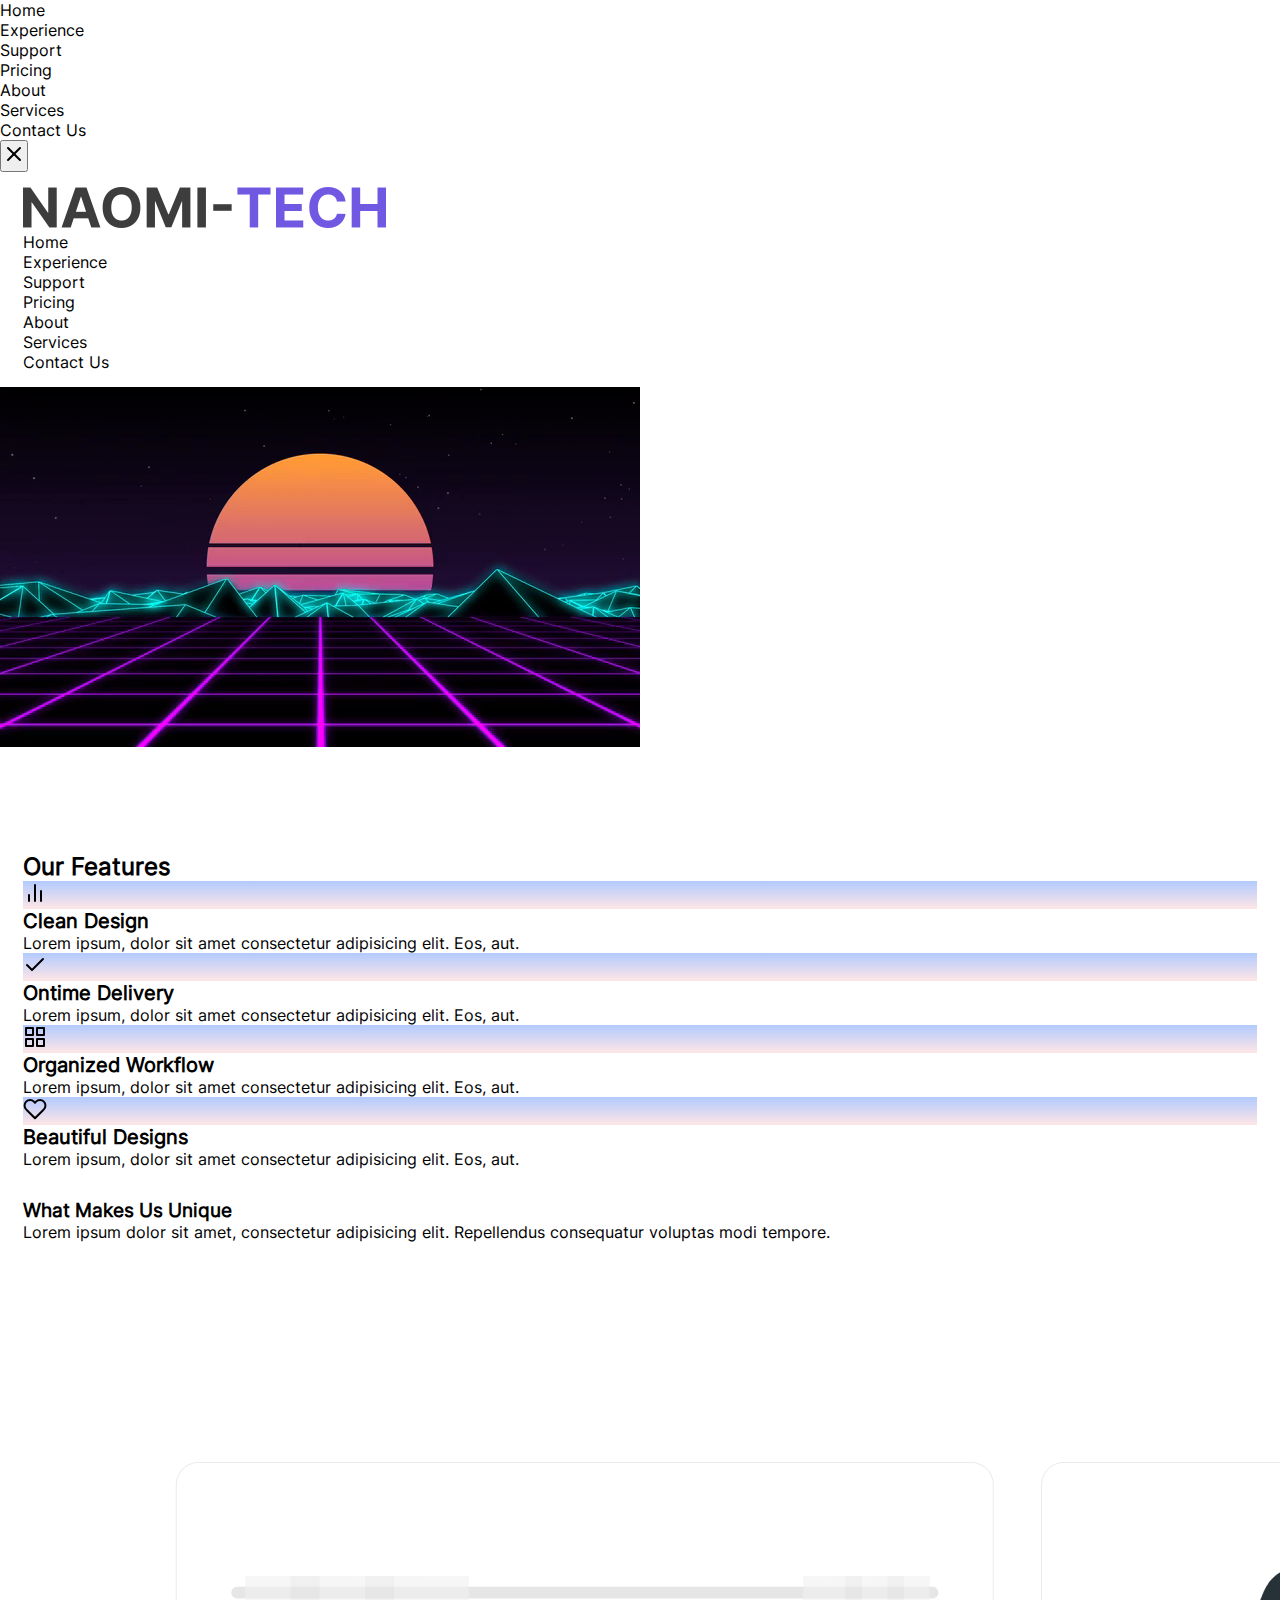
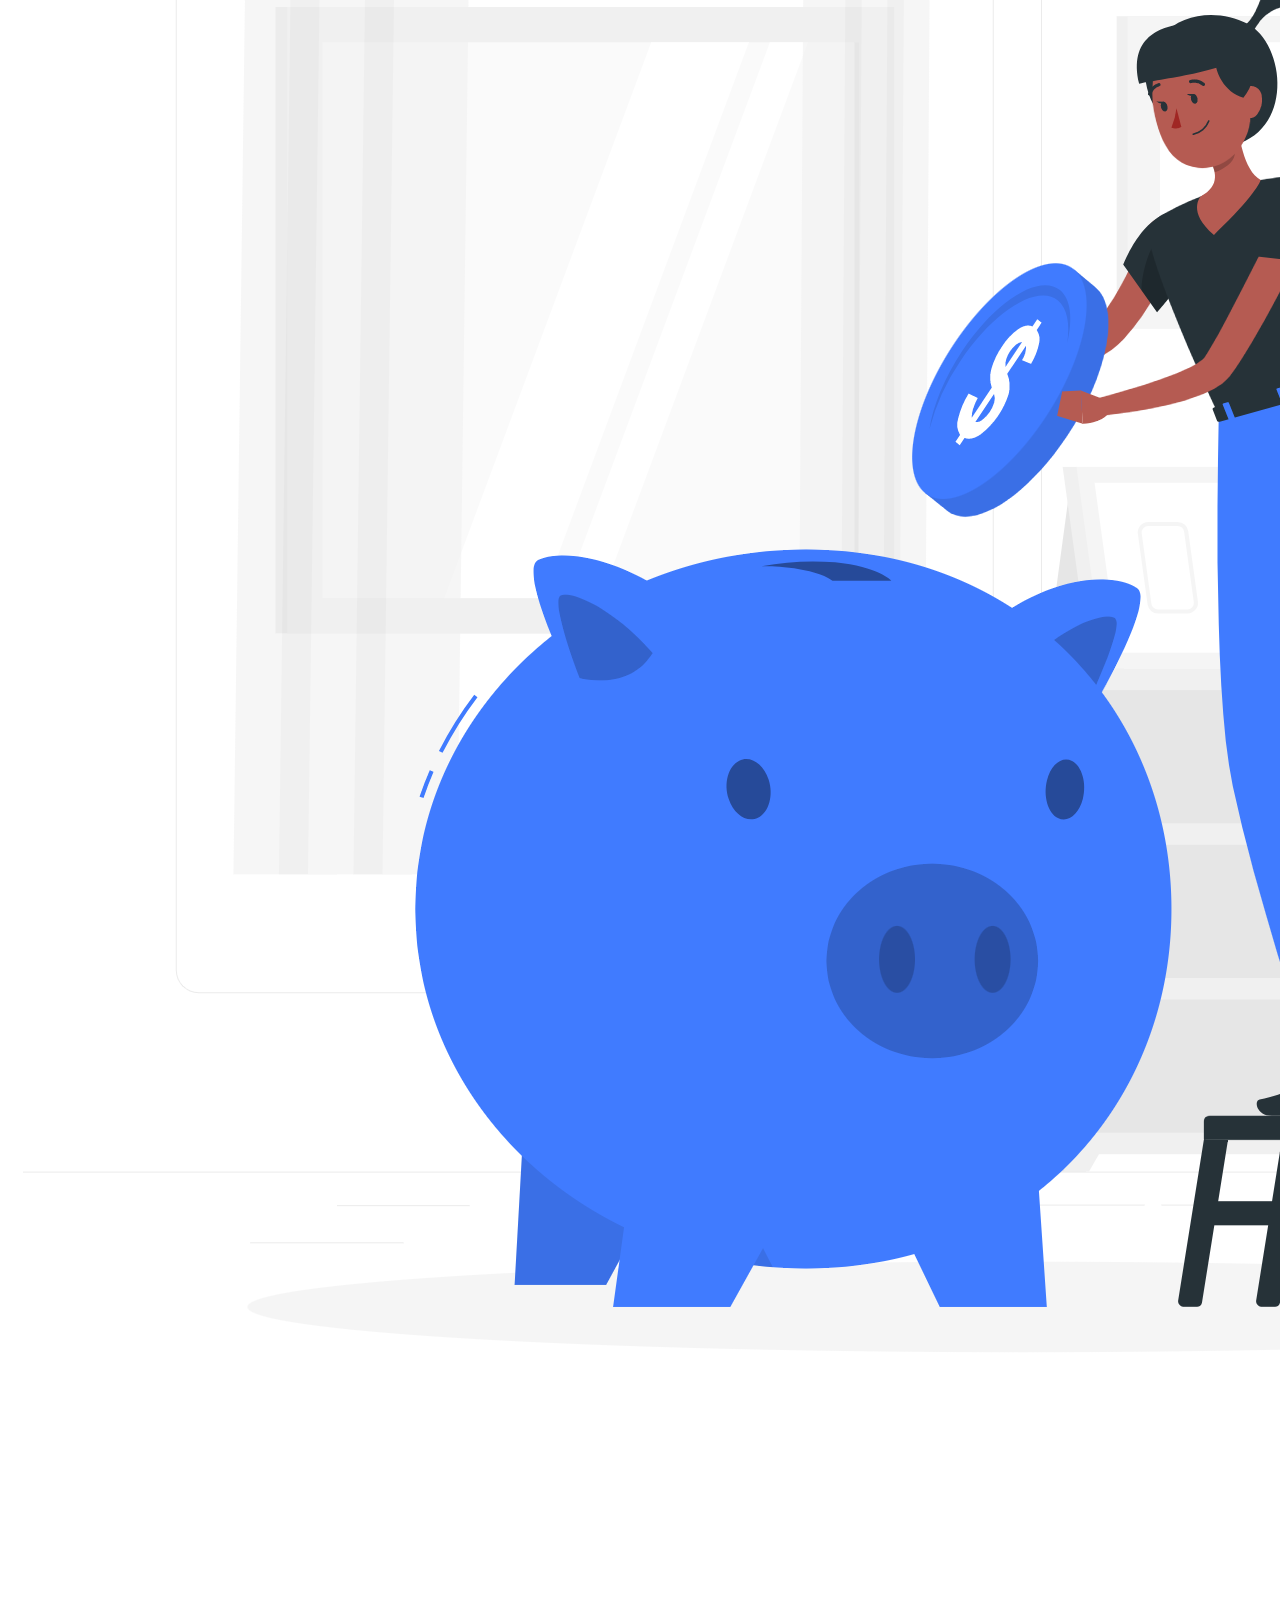
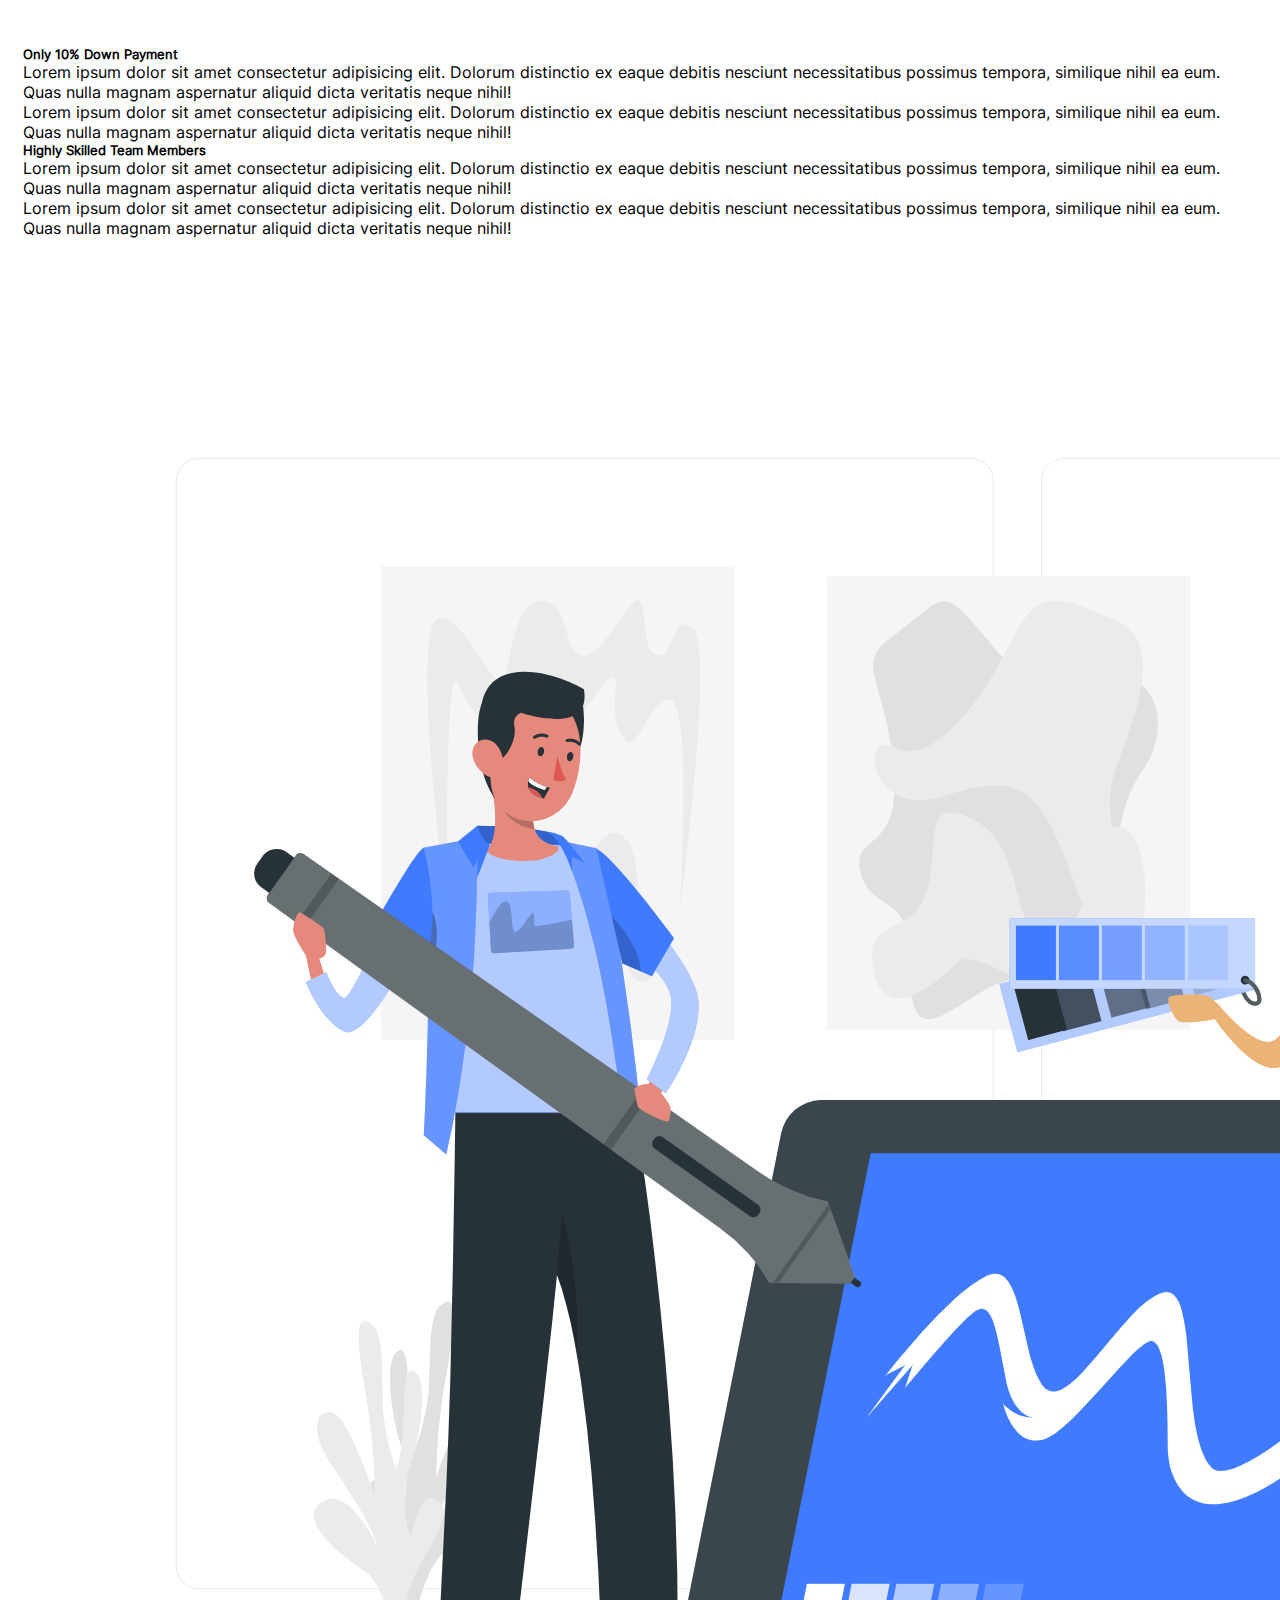
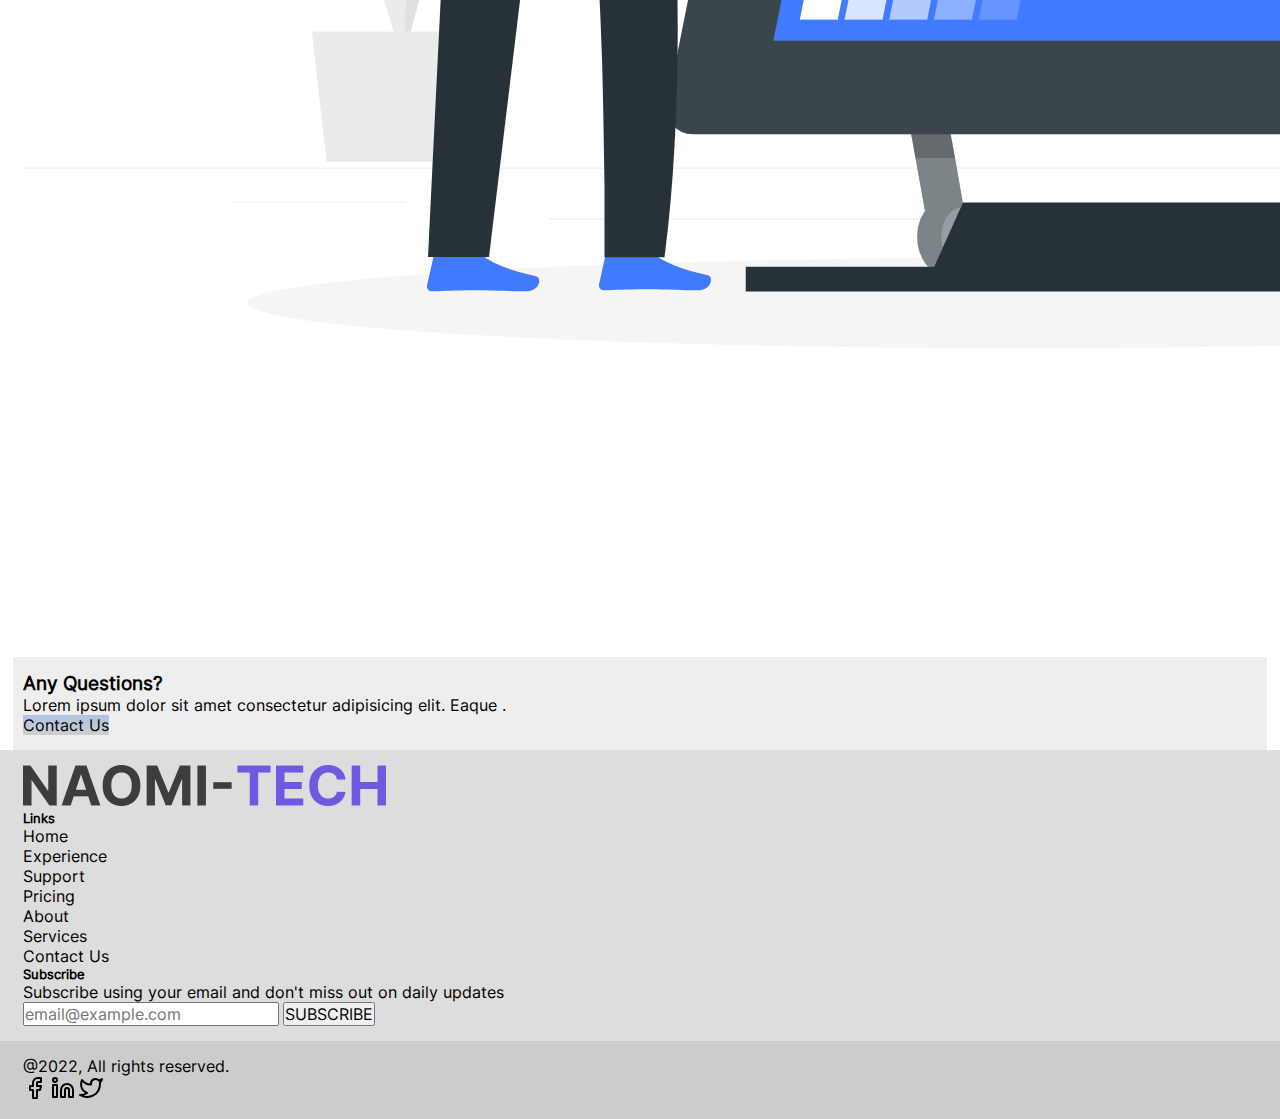
<file: index.html>
<!DOCTYPE html>
<html lang="en">
  <head>
    <meta charset="UTF-8" />
    <meta http-equiv="X-UA-Compatible" content="IE=edge" />
    <meta name="viewport" content="width=device-width, initial-scale=1.0" />
    <title>Home</title>
    <link rel="stylesheet" href="style.css" />
    <script src="./main.js"></script>
    <link
      href="https://cdn.jsdelivr.net/npm/bootstrap@5.3.0-alpha1/dist/css/bootstrap.min.css"
      rel="stylesheet"
      integrity="sha384-GLhlTQ8iRABdZLl6O3oVMWSktQOp6b7In1Zl3/Jr59b6EGGoI1aFkw7cmDA6j6gD"
      crossorigin="anonymous"
    />
  </head>
  <body>
    <aside
      class="position-fixed top-0 start-0 w-100 h-100 bg-dark d-none side-drawer"
      id="side-drawer"
    >
      <div
        class="w-100 h-100 d-flex flex-column d-flex align-items-center justify-content-center"
      >
        <nav class="text-center">
          <ul>
            <li>
              <a
                href="./index.html"
                class="d-block mb-1 text-decoration-none fw-bold text-white"
                >Home</a
              >
            </li>
            <li>
              <a
                href="./experience.html"
                class="d-block mb-1 text-decoration-none text-white"
                >Experience</a
              >
            </li>
            <li>
              <a
                href="./support.html"
                class="d-block mb-1 text-decoration-none text-white"
                >Support</a
              >
            </li>
            <li>
              <a
                href="./pricing.html"
                class="d-block mb-1 text-decoration-none text-white"
                >Pricing</a
              >
            </li>
            <li>
              <a
                href="./about.html"
                class="d-block mb-1 text-decoration-none text-white"
                >About</a
              >
            </li>
            <li>
              <a
                href="./services.html"
                class="d-block mb-1 text-decoration-none text-white"
                >Services</a
              >
            </li>
            <li>
              <a
                href="./contact_us.html"
                class="d-block mb-1 mt-3 text-decoration-none bg-light text-dark py-2 px-3 rounded"
                >Contact Us</a
              >
            </li>
          </ul>
        </nav>

        <button
          onclick="closeSideDrawer()"
          class="position-absolute side-drawer__btn bg-light p-2 rounded d-flex"
        >
          <img
            src="./assets/images/icons/x.svg"
            alt=""
            class="align-self-center"
          />
        </button>
      </div>
    </aside>

    <header class="header header__container">
      <section class="d-flex justify-content-between m-auto align-items-center">
        <div class="d-flex align-items-center">
          <img
            src="./assets/images/core/logo.png"
            alt="naomi-tech company logo"
            class="align-self-center w-50"
          />
        </div>

        <nav class="header__nav">
          <ul class="list-unstyled d-flex align-items-center mb-0">
            <li class="ms-4">
              <a
                href="./index.html"
                class="text-decoration-none fw-bold text-dark"
              >
                Home
              </a>
            </li>
            <li class="ms-3">
              <a href="./experience.html" class="text-decoration-none text-dark"
                >Experience</a
              >
            </li>
            <li class="ms-3">
              <a href="./support.html" class="text-decoration-none text-dark"
                >Support</a
              >
            </li>
            <li class="ms-3">
              <a href="./pricing.html" class="text-decoration-none text-dark"
                >Pricing</a
              >
            </li>
            <li class="ms-3">
              <a href="./about.html" class="text-decoration-none text-dark"
                >About</a
              >
            </li>
            <li class="ms-3">
              <a href="./services.html" class="text-decoration-none text-dark"
                >Services</a
              >
            </li>
            <li class="ms-3 text-light rounded bg-dark py-2">
              <a
                href="./contact_us.html"
                class="text-decoration-none text-light px-3 px-3"
                >Contact Us</a
              >
            </li>
          </ul>
        </nav>

        <button
          class="text-light rounded bg-dark px-3 py-2 border-0 header__btn"
          onclick="openSideDrawer()"
        >
          Menu
        </button>
      </section>
    </header>

    <main>
      <section class="d-flex hero w-100">
        <video autoplay loop class="w-100 object-fit-cover position-relative">
          <source src="./assets/videos/hero.mp4" type="video/mp4" />
        </video>
      </section>

      <section class="text-align-center mt-5 features">
        <h3 class="mb-1 features__title fw-bold text-center">Our Features</h3>

        <div class="d-flex mt-3 features__list">
          <div
            class="p-3 d-flex flex-column justify-content-center align-items-center"
          >
            <div class="p-2 d-inline-block features__img--bg rounded">
              <img
                src="./assets/images/icons/bar-chart-2.svg"
                alt="feature - clean design"
                class="rounded p-5 w-100"
              />
            </div>
            <div class="mt-3 text-center">
              <h4 class="features__sub_title fw-bold">Clean Design</h4>
              <p class="mt-2 text-center">
                Lorem ipsum, dolor sit amet consectetur adipisicing elit. Eos,
                aut.
              </p>
            </div>
          </div>

          <div
            class="p-3 d-flex flex-column justify-content-center align-items-center"
          >
            <div class="p-2 d-inline-block features__img--bg rounded">
              <img
                src="./assets/images/icons/check.svg"
                alt="feature - ontime delivery"
                class="rounded p-5 w-100"
              />
            </div>
            <div class="mt-3 text-center">
              <h4 class="features__sub_title fw-bold">Ontime Delivery</h4>
              <p class="mt-2">
                Lorem ipsum, dolor sit amet consectetur adipisicing elit. Eos,
                aut.
              </p>
            </div>
          </div>

          <div
            class="p-3 d-flex flex-column justify-content-center align-items-center"
          >
            <div class="p-2 d-inline-block features__img--bg rounded">
              <img
                src="./assets/images/icons/grid.svg"
                alt="feature - organized workflow"
                class="rounded p-5 w-100"
              />
            </div>
            <div class="mt-3 text-center">
              <h4 class="features__sub_title fw-bold">Organized Workflow</h4>
              <p class="mt-2">
                Lorem ipsum, dolor sit amet consectetur adipisicing elit. Eos,
                aut.
              </p>
            </div>
          </div>

          <div
            class="p-3 d-flex flex-column justify-content-center align-items-center"
          >
            <div class="p-2 d-inline-block features__img--bg rounded">
              <img
                src="./assets/images/icons/heart.svg"
                alt="feature - beautiful designs"
                class="rounded p-5 w-100"
              />
            </div>
            <div class="mt-3 text-center">
              <h4 class="features__sub_title fw-bold">Beautiful Designs</h4>
              <p class="mt-2">
                Lorem ipsum, dolor sit amet consectetur adipisicing elit. Eos,
                aut.
              </p>
            </div>
          </div>
        </div>
      </section>

      <section class="unique mt-4">
        <div>
          <h3>What Makes Us Unique</h3>
          <p class="unique__info mt-1">
            Lorem ipsum dolor sit amet, consectetur adipisicing elit.
            Repellendus consequatur voluptas modi tempore.
          </p>
        </div>

        <section class="unique__uniques-list">
          <div class="d-flex align-items-center unique__single">
            <img
              src="./assets/images/bg/image0.png"
              alt="unique - 10% down payment only"
              class="unique__img w-50"
            />
            <div class="unique__description">
              <h5 class="unique__title fw-bold">Only 10% Down Payment</h5>
              <p class="unique__paragraph mt-4">
                Lorem ipsum dolor sit amet consectetur adipisicing elit. Dolorum
                distinctio ex eaque debitis nesciunt necessitatibus possimus
                tempora, similique nihil ea eum. Quas nulla magnam aspernatur
                aliquid dicta veritatis neque nihil!
              </p>

              <p class="unique__paragraph">
                Lorem ipsum dolor sit amet consectetur adipisicing elit. Dolorum
                distinctio ex eaque debitis nesciunt necessitatibus possimus
                tempora, similique nihil ea eum. Quas nulla magnam aspernatur
                aliquid dicta veritatis neque nihil!
              </p>
            </div>
          </div>

          <div class="d-flex align-items-center unique__single">
            <div class="unique__description">
              <h5 class="unique__title fw-bold">Highly Skilled Team Members</h5>
              <p class="unique__paragraph mt-4">
                Lorem ipsum dolor sit amet consectetur adipisicing elit. Dolorum
                distinctio ex eaque debitis nesciunt necessitatibus possimus
                tempora, similique nihil ea eum. Quas nulla magnam aspernatur
                aliquid dicta veritatis neque nihil!
              </p>

              <p class="unique__paragraph">
                Lorem ipsum dolor sit amet consectetur adipisicing elit. Dolorum
                distinctio ex eaque debitis nesciunt necessitatibus possimus
                tempora, similique nihil ea eum. Quas nulla magnam aspernatur
                aliquid dicta veritatis neque nihil!
              </p>
            </div>
            <img
              src="./assets/images/bg/image1.png"
              alt="unique - highly skilled team members"
              class="unique__img w-50"
            />
          </div>
        </section>
      </section>

      <section class="question mt-5 p-5 question--bg text-center">
        <h3>Any Questions?</h3>
        <p class="mt-2">
          Lorem ipsum dolor sit amet consectetur adipisicing elit. Eaque .
        </p>
        <a
          href="./contact_us.html"
          class="question__link question__link--bg py-3 px-5 d-inline-block mt-3 rounded text-decoration-none"
          >Contact Us</a
        >
      </section>
    </main>

    <footer class="mt-3 footer--bg">
      <section class="footer__top py-5 d-flex justify-content-between">
        <div>
          <img
            src="./assets/images/core/logo.png"
            alt="naomi-tech company logo"
            class="w-50"
          />
        </div>

        <div>
          <h5 class="fw-bold">Links</h5>
          <nav>
            <ul>
              <li>
                <a
                  href="./index.html"
                  class="d-block mb-1 text-decoration-none text-dark"
                  >Home</a
                >
              </li>
              <li>
                <a
                  href="./experience.html"
                  class="d-block mb-1 text-decoration-none text-dark"
                  >Experience</a
                >
              </li>
              <li>
                <a
                  href="./support.html"
                  class="d-block mb-1 text-decoration-none text-dark"
                  >Support</a
                >
              </li>
              <li>
                <a
                  href="./pricing.html"
                  class="d-block mb-1 text-decoration-none text-dark"
                  >Pricing</a
                >
              </li>
              <li>
                <a
                  href="./about.html"
                  class="d-block mb-1 text-decoration-none text-dark"
                  >About</a
                >
              </li>
              <li>
                <a
                  href="./services.html"
                  class="d-block mb-1 text-decoration-none text-dark"
                  >Services</a
                >
              </li>
              <li>
                <a
                  href="./contact_us.html"
                  class="d-block mb-1 text-decoration-none text-dark"
                  >Contact Us</a
                >
              </li>
            </ul>
          </nav>
        </div>

        <div class="footer__links footer__links-subscribe">
          <h5 class="fw-bold">Subscribe</h5>
          <p>Subscribe using your email and don't miss out on daily updates</p>
          <form action="" method="post" class="d-flex mt-3 footer__form">
            <input
              type="text"
              id="email"
              name="email"
              placeholder="email@example.com"
              class="border-0 py-3 px-4 rounded"
            />
            <input
              type="submit"
              class="border-0 py-3 px-4 rounded bg-dark text-light footer__input-submit"
              value="SUBSCRIBE"
            />
          </form>
        </div>
      </section>

      <section class="footer__btm--bg p-1 footer__btm">
        <div
          class="footer__copy d-flex align-items-center justify-content-between"
        >
          <p>@2022, All rights reserved.</p>

          <div>
            <img
              src="./assets/images/icons/facebook.svg"
              alt="company facebook link"
              class="ms-3"
            />
            <img
              src="./assets/images/icons/linkedin.svg"
              alt="company linkedin link"
              class="ms-3"
            />
            <img
              src="./assets/images/icons/twitter.svg"
              alt="company twitter link"
              class="ms-3"
            />
          </div>
        </div>
      </section>
    </footer>

    <script
      src="https://cdn.jsdelivr.net/npm/bootstrap@5.3.0-alpha1/dist/js/bootstrap.bundle.min.js"
      integrity="sha384-w76AqPfDkMBDXo30jS1Sgez6pr3x5MlQ1ZAGC+nuZB+EYdgRZgiwxhTBTkF7CXvN"
      crossorigin="anonymous"
    ></script>
  </body>
</html>
</file>
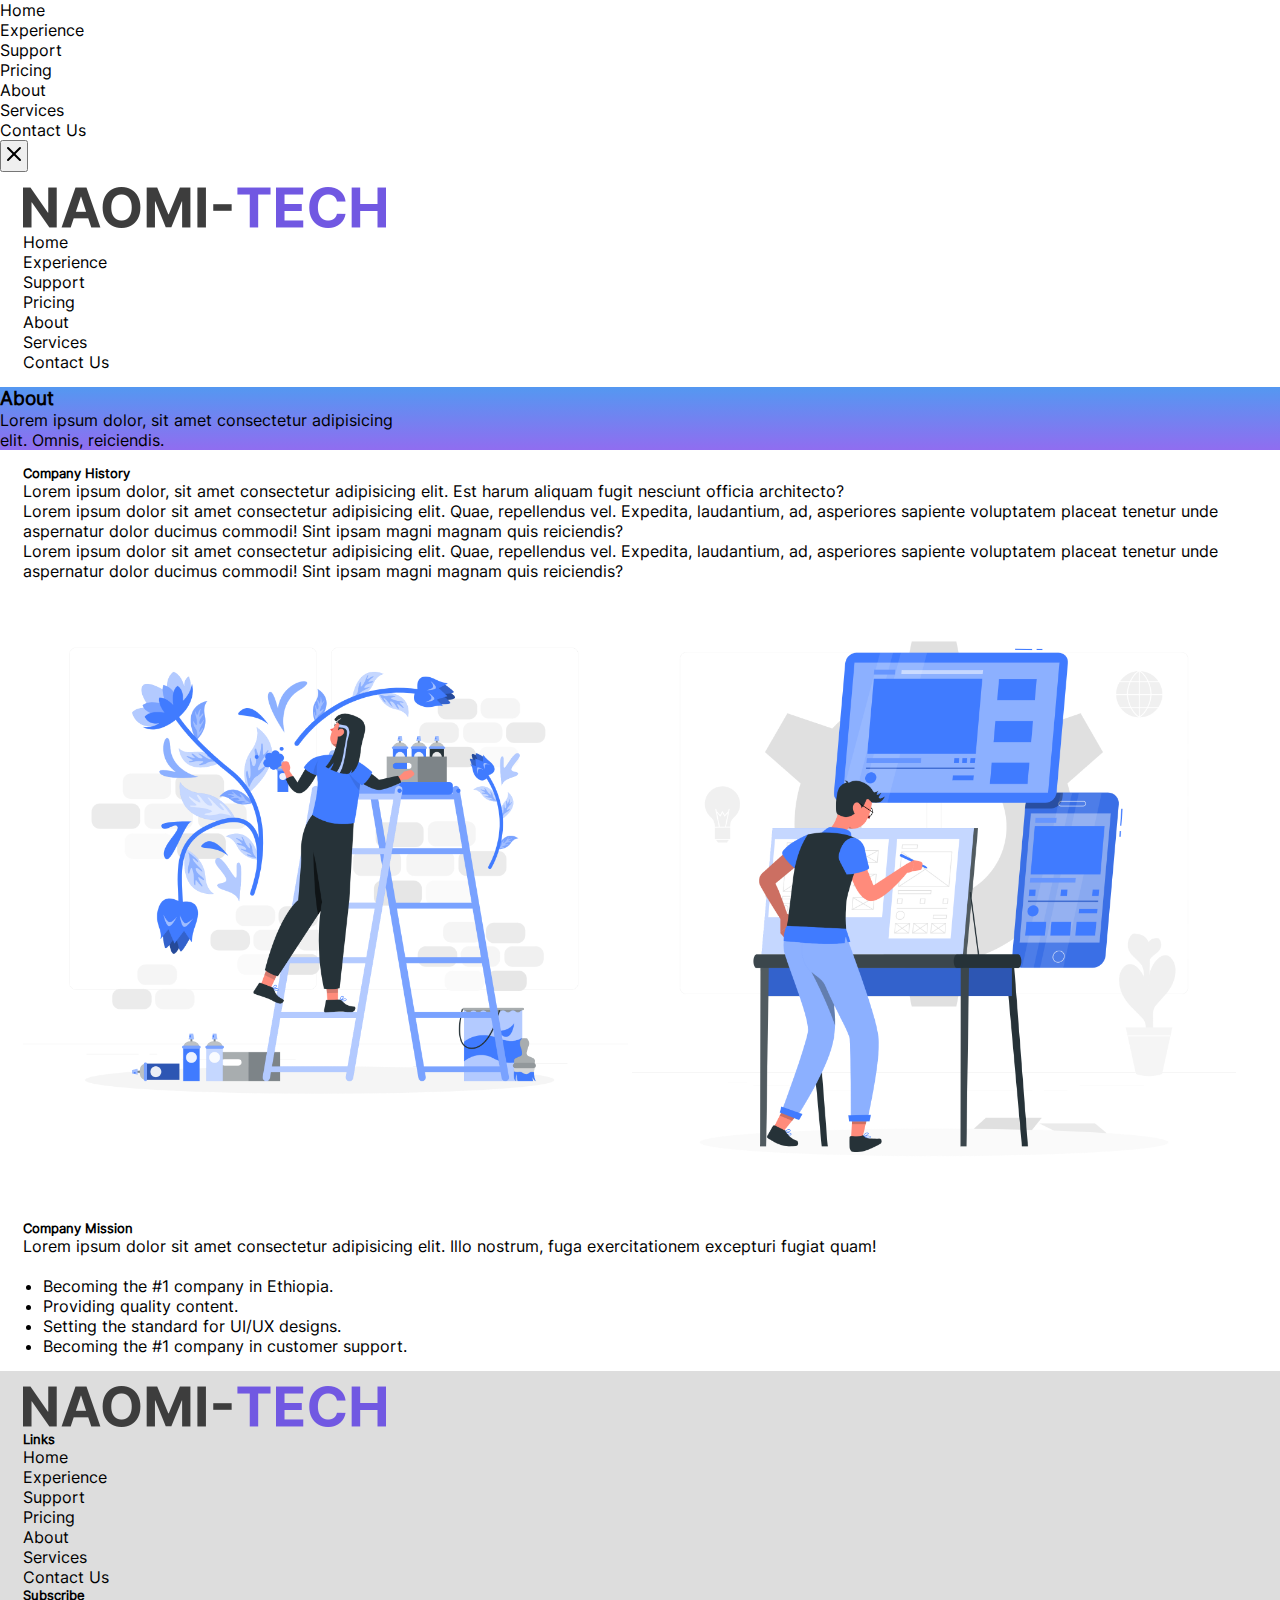
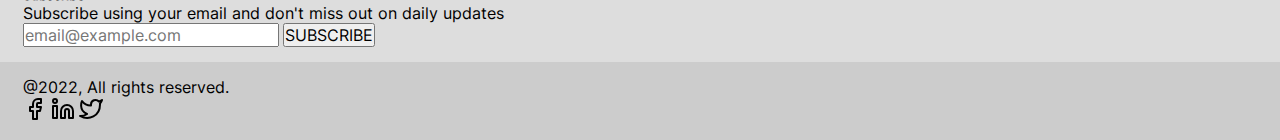
<file: about.html>
<!DOCTYPE html>
<html lang="en">
  <head>
    <meta charset="UTF-8" />
    <meta http-equiv="X-UA-Compatible" content="IE=edge" />
    <meta name="viewport" content="width=device-width, initial-scale=1.0" />
    <title>About</title>
    <link rel="stylesheet" href="style.css" />
    <script src="./main.js"></script>
    <link
      href="https://cdn.jsdelivr.net/npm/bootstrap@5.3.0-alpha1/dist/css/bootstrap.min.css"
      rel="stylesheet"
      integrity="sha384-GLhlTQ8iRABdZLl6O3oVMWSktQOp6b7In1Zl3/Jr59b6EGGoI1aFkw7cmDA6j6gD"
      crossorigin="anonymous"
    />
  </head>
  <body>
    <aside
      class="position-fixed top-0 start-0 w-100 h-100 bg-dark d-none"
      id="side-drawer"
    >
      <div
        class="w-100 h-100 d-flex flex-column d-flex align-items-center justify-content-center"
      >
        <nav class="text-center">
          <ul>
            <li>
              <a
                href="./index.html"
                class="d-block mb-1 text-decoration-none text-white"
                >Home</a
              >
            </li>
            <li>
              <a
                href="./experience.html"
                class="d-block mb-1 text-decoration-none text-white"
                >Experience</a
              >
            </li>
            <li>
              <a
                href="./support.html"
                class="d-block mb-1 text-decoration-none text-white"
                >Support</a
              >
            </li>
            <li>
              <a
                href="./pricing.html"
                class="d-block mb-1 text-decoration-none text-white"
                >Pricing</a
              >
            </li>
            <li>
              <a
                href="./about.html"
                class="d-block mb-1 text-decoration-none text-white fw-bold"
                >About</a
              >
            </li>
            <li>
              <a
                href="./services.html"
                class="d-block mb-1 text-decoration-none text-white "
                >Services</a
              >
            </li>
            <li>
              <a
                href="./contact_us.html"
                class="d-block mb-1 mt-3 text-decoration-none bg-light text-dark py-2 px-3 rounded"
                >Contact Us</a
              >
            </li>
          </ul>
        </nav>

        <button
          onclick="closeSideDrawer()"
          class="position-absolute side-drawer__btn bg-light p-2 rounded d-flex"
        >
          <img
            src="./assets/images/icons/x.svg"
            alt=""
            class="align-self-center"
          />
        </button>
      </div>
    </aside>

    <header class="header">
      <section
        class="d-flex justify-content-between m-auto align-items-center header__container"
      >
        <div class="d-flex align-items-center">
          <img
            src="./assets/images/core/logo.png"
            alt="naomi-tech company logo"
            class="align-self-center w-50"
          />
        </div>

        <nav class="header__nav">
          <ul class="list-unstyled d-flex align-items-center mb-0">
            <li class="ms-4">
              <a href="./index.html" class="text-decoration-none text-dark">
                Home
              </a>
            </li>
            <li class="ms-3">
              <a href="./experience.html" class="text-decoration-none text-dark"
                >Experience</a
              >
            </li>
            <li class="ms-3">
              <a href="./support.html" class="text-decoration-none text-dark"
                >Support</a
              >
            </li>
            <li class="ms-3">
              <a href="./pricing.html" class="text-decoration-none text-dark"
                >Pricing</a
              >
            </li>
            <li class="ms-3">
              <a href="./about.html" class="text-decoration-none text-dark fw-bold"
                >About</a
              >
            </li>
            <li class="ms-3">
              <a
                href="./services.html"
                class="text-decoration-none text-dark "
                >Services</a
              >
            </li>
            <li class="ms-3 text-light rounded bg-dark py-2">
              <a
                href="./contact_us.html"
                class="text-decoration-none text-light px-3 px-3"
                >Contact Us</a
              >
            </li>
          </ul>
        </nav>

        <button
          class="text-light rounded bg-dark px-3 py-2 border-0 header__btn"
          onclick="openSideDrawer()"
        >
          Menu
        </button>
      </section>

      <section
        class="header__hero w-100 p-5 d-flex justify-content-center align-items-center text-center header__hero--bg flex-column"
      >
        <h3 class="header__title text-white">About</h3>
        <p class="header__desc mt-1 text-white">
          Lorem ipsum dolor, sit amet consectetur adipisicing elit. Omnis,
          reiciendis.
        </p>
      </section>
    </header>

    <main>
      <section class="company-history mt-4">
        <h5 class="company-history__title fw-bold">Company History</h5>
        <p class="company-history__desc company-history__desc-top mt-1">
          Lorem ipsum dolor, sit amet consectetur adipisicing elit. Est harum
          aliquam fugit nesciunt officia architecto?
        </p>
        <p class="company-history__desc">
          Lorem ipsum dolor sit amet consectetur adipisicing elit. Quae,
          repellendus vel. Expedita, laudantium, ad, asperiores sapiente
          voluptatem placeat tenetur unde aspernatur dolor ducimus commodi! Sint
          ipsam magni magnam quis reiciendis?
        </p>
        <p class="company-history__desc">
          Lorem ipsum dolor sit amet consectetur adipisicing elit. Quae,
          repellendus vel. Expedita, laudantium, ad, asperiores sapiente
          voluptatem placeat tenetur unde aspernatur dolor ducimus commodi! Sint
          ipsam magni magnam quis reiciendis?
        </p>

        <div class="company-history__images d-flex justify-content-between mt-4">
          <img
            src="./assets/images/bg/image3.png"
            alt=""
            class="company-history__img company-history__img--width border"
          />
          <img
            src="./assets/images/bg/image5.png"
            alt=""
            class="company-history__img company-history__img--width border"
          />
        </div>
      </section>

      <section class="company-mission mt-3">
        <h5 class="company-mission__title mt-1 fw-bold">Company Mission</h3>
        <p class="company-mission__desc">
          Lorem ipsum dolor sit amet consectetur adipisicing elit. Illo nostrum,
          fuga exercitationem excepturi fugiat quam!
        </p>
        <ul class="company-mission__lists mb-2">
          <li class="company-mission__list mb-2">
            <p>Becoming the #1 company in Ethiopia.</p>
          </li class="company-mission__list mb-2">
          <li class="company-mission__list mb-2">
            <p>Providing quality content.</p>
          </li>
          <li class="company-mission__list mb-2">
            <p>Setting the standard for UI/UX designs.</p>
          </li>
          <li class="company-mission__list ">
            <p>Becoming the #1 company in customer support.</p>
          </li>
        </ul>
      </section>
    </main>

    
    <footer class="mt-3 footer--bg">
      <section class="footer__top py-5 d-flex justify-content-between">
        <div>
          <img
            src="./assets/images/core/logo.png"
            alt="naomi-tech company logo"
            class="w-50"
          />
        </div>

        <div>
          <h5 class="fw-bold">Links</h5>
          <nav>
            <ul>
              <li>
                <a
                  href="./index.html"
                  class="d-block mb-1 text-decoration-none text-dark"
                  >Home</a
                >
              </li>
              <li>
                <a
                  href="./experience.html"
                  class="d-block mb-1 text-decoration-none text-dark"
                  >Experience</a
                >
              </li>
              <li>
                <a
                  href="./support.html"
                  class="d-block mb-1 text-decoration-none text-dark"
                  >Support</a
                >
              </li>
              <li>
                <a
                  href="./pricing.html"
                  class="d-block mb-1 text-decoration-none text-dark"
                  >Pricing</a
                >
              </li>
              <li>
                <a
                  href="./about.html"
                  class="d-block mb-1 text-decoration-none text-dark"
                  >About</a
                >
              </li>
              <li>
                <a
                  href="./services.html"
                  class="d-block mb-1 text-decoration-none text-dark"
                  >Services</a
                >
              </li>
              <li>
                <a
                  href="./contact_us.html"
                  class="d-block mb-1 text-decoration-none text-dark"
                  >Contact Us</a
                >
              </li>
            </ul>
          </nav>
        </div>

        <div class="footer__links footer__links-subscribe">
          <h5 class="fw-bold">Subscribe</h5>
          <p>Subscribe using your email and don't miss out on daily updates</p>
          <form action="" method="post" class="d-flex mt-3 footer__form">
            <input
              type="text"
              id="email"
              name="email"
              placeholder="email@example.com"
              class="border-0 py-3 px-4 rounded"
            />
            <input
              type="submit"
              class="border-0 py-3 px-4 rounded bg-dark text-light footer__input-submit"
              value="SUBSCRIBE"
            />
          </form>
        </div>
      </section>

      <section class="footer__btm--bg p-1 footer__btm">
        <div
          class="footer__copy d-flex align-items-center justify-content-between"
        >
          <p>@2022, All rights reserved.</p>

          <div>
            <img
              src="./assets/images/icons/facebook.svg"
              alt="company facebook link"
              class="ms-3"
            />
            <img
              src="./assets/images/icons/linkedin.svg"
              alt="company linkedin link"
              class="ms-3"
            />
            <img
              src="./assets/images/icons/twitter.svg"
              alt="company twitter link"
              class="ms-3"
            />
          </div>
        </div>
      </section>
    </footer>
  </body>
</html>
</file>
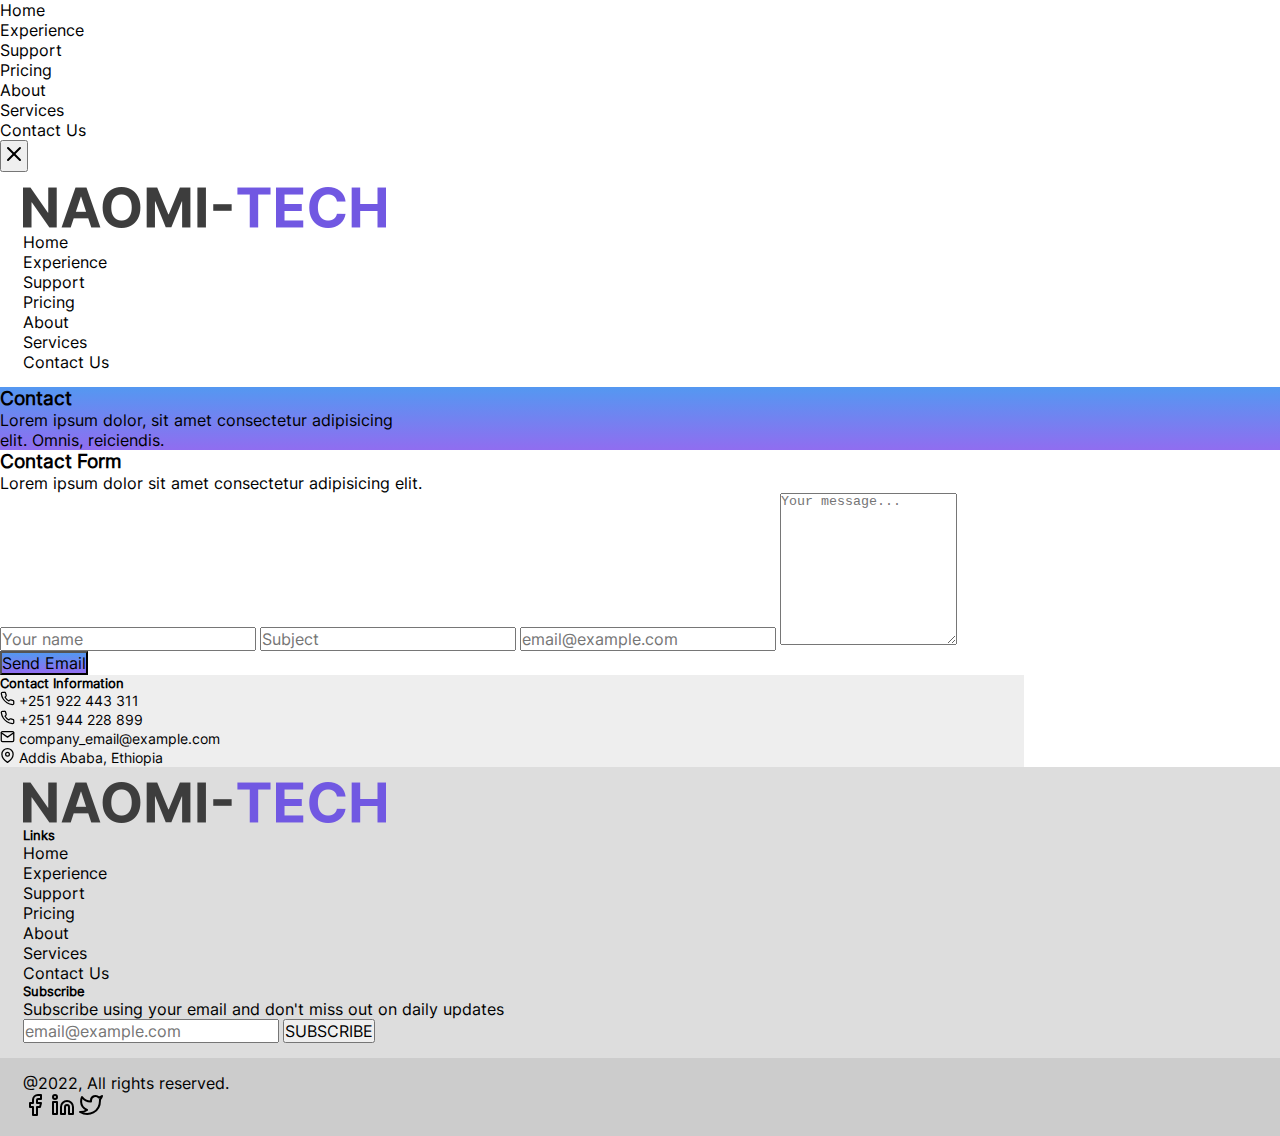
<file: contact_us.html>
<!DOCTYPE html>
<html lang="en">
  <head>
    <meta charset="UTF-8" />
    <meta http-equiv="X-UA-Compatible" content="IE=edge" />
    <meta name="viewport" content="width=device-width, initial-scale=1.0" />
    <title>Contact Us</title>
    <link rel="stylesheet" href="style.css" />
    <script src="./main.js"></script>
    <link
      href="https://cdn.jsdelivr.net/npm/bootstrap@5.3.0-alpha1/dist/css/bootstrap.min.css"
      rel="stylesheet"
      integrity="sha384-GLhlTQ8iRABdZLl6O3oVMWSktQOp6b7In1Zl3/Jr59b6EGGoI1aFkw7cmDA6j6gD"
      crossorigin="anonymous"
    />
  </head>
  <body>
    <aside
      class="position-fixed top-0 start-0 w-100 h-100 bg-dark d-none"
      id="side-drawer"
    >
      <div
        class="w-100 h-100 d-flex flex-column d-flex align-items-center justify-content-center"
      >
        <nav class="text-center">
          <ul>
            <li>
              <a
                href="./index.html"
                class="d-block mb-1 text-decoration-none text-white"
                >Home</a
              >
            </li>
            <li>
              <a
                href="./experience.html"
                class="d-block mb-1 text-decoration-none text-white"
                >Experience</a
              >
            </li>
            <li>
              <a
                href="./support.html"
                class="d-block mb-1 text-decoration-none text-white"
                >Support</a
              >
            </li>
            <li>
              <a
                href="./pricing.html"
                class="d-block mb-1 text-decoration-none text-white"
                >Pricing</a
              >
            </li>
            <li>
              <a
                href="./about.html"
                class="d-block mb-1 text-decoration-none text-white"
                >About</a
              >
            </li>
            <li>
              <a
                href="./services.html"
                class="d-block mb-1 text-decoration-none text-white"
                >Services</a
              >
            </li>
            <li>
              <a
                href="./contact_us.html"
                class="d-block mb-1 mt-3 text-decoration-none bg-light text-dark py-2 px-3 rounded fw-bold"
                >Contact Us</a
              >
            </li>
          </ul>
        </nav>

        <button
          onclick="closeSideDrawer()"
          class="position-absolute side-drawer__btn bg-light p-2 rounded d-flex"
        >
          <img
            src="./assets/images/icons/x.svg"
            alt=""
            class="align-self-center"
          />
        </button>
      </div>
    </aside>

    <header class="header">
      <section
        class="d-flex justify-content-between m-auto align-items-center header__container"
      >
        <div class="d-flex align-items-center">
          <img
            src="./assets/images/core/logo.png"
            alt="naomi-tech company logo"
            class="align-self-center w-50"
          />
        </div>

        <nav class="header__nav">
          <ul class="list-unstyled d-flex align-items-center mb-0">
            <li class="ms-4">
              <a href="./index.html" class="text-decoration-none text-dark">
                Home
              </a>
            </li>
            <li class="ms-3">
              <a href="./experience.html" class="text-decoration-none text-dark"
                >Experience</a
              >
            </li>
            <li class="ms-3">
              <a href="./support.html" class="text-decoration-none text-dark"
                >Support</a
              >
            </li>
            <li class="ms-3">
              <a href="./pricing.html" class="text-decoration-none text-dark"
                >Pricing</a
              >
            </li>
            <li class="ms-3">
              <a href="./about.html" class="text-decoration-none text-dark"
                >About</a
              >
            </li>
            <li class="ms-3">
              <a href="./services.html" class="text-decoration-none text-dark"
                >Services</a
              >
            </li>
            <li class="ms-3 text-light rounded bg-dark py-2">
              <a
                href="./contact_us.html"
                class="text-decoration-none text-light px-3 px-3 fw-bold"
                >Contact Us</a
              >
            </li>
          </ul>
        </nav>

        <button
          class="text-light rounded bg-dark px-3 py-2 border-0 header__btn"
          onclick="openSideDrawer()"
        >
          Menu
        </button>
      </section>

      <section
        class="header__hero w-100 p-5 d-flex justify-content-center align-items-center text-center header__hero--bg flex-column"
      >
        <h3 class="header__title text-white">Contact</h3>
        <p class="header__desc mt-1 text-white">
          Lorem ipsum dolor, sit amet consectetur adipisicing elit. Omnis,
          reiciendis.
        </p>
      </section>
    </header>

    <main
      class="contact-us contact-us--width m-auto d-flex justify-content-between align-items-start mt-4 py-5"
    >
      <section class="contact-us__form-container">
        <h3>Contact Form</h3>
        <p>Lorem ipsum dolor sit amet consectetur adipisicing elit.</p>

        <form
          action="index.html"
          method="get"
          class="contact-us__form d-flex flex-column mt-1"
        >
          <input
            type="text"
            name="name"
            id="name"
            placeholder="Your name"
            class="contact-us__input border rounded mt-2 py-2 px-3"
            onchange="validateName(event)"
          />
          <p class="contact-us__error-msg" id="contact-us__error-msg-name">
            Please enter a valid name
          </p>
          <input
            type="text"
            name="subject"
            id="subject"
            placeholder="Subject"
            class="contact-us__input border rounded mt-2 py-2 px-3"
            onchange="validateSubject(event)"
          />
          <p class="contact-us__error-msg" id="contact-us__error-msg-subject">
            Subject cannot be empty
          </p>
          <input
            type="text"
            name="email"
            id="email"
            placeholder="email@example.com"
            class="contact-us__input border rounded mt-2 py-2 px-3"
            onchange="validateEmail(event)"
          />
          <p class="contact-us__error-msg" id="contact-us__error-msg-email">
            Please enter a valid email
          </p>
          <textarea
            name="message"
            id="message"
            placeholder="Your message..."
            rows="10"
            class="contact-us__input-textarea border rounded mt-2 py-2 px-3"
          ></textarea>
          <p
            class="contact-us__error-msg t-1 text-danger"
            id="contact-us__error-msg-message"
          >
            Please enter a valid name
          </p>
          <input
            type="submit"
            value="Send Email"
            class="contact-us__input contact-us__input--submit text-white border-0 p-3 rounded mt-3"
          />
        </form>
      </section>

      <aside
        class="contact-us__contact-info p-5 contact-us__contact-info--bg ms-4"
      >
        <h5 class="contact-us__title mb-3">Contact Information</h5>
        <div class="contact-us__single d-flex align-items-center mt-2">
          <img
            src="./assets/images/icons/phone.svg"
            alt=""
            class="contact-us__icon contact-us__icon--width me-2"
          />
          <span class="contact-us__info">+251 922 443 311</span>
        </div>
        <div class="contact-us__single">
          <img
            src="./assets/images/icons/phone.svg"
            alt=""
            class="contact-us__icon contact-us__icon--width me-2"
          />
          <span class="contact-us__info">+251 944 228 899</span>
        </div>
        <div class="contact-us__single">
          <img
            src="./assets/images/icons/mail.svg"
            alt=""
            class="contact-us__icon contact-us__icon--width me-2"
          />
          <span class="contact-us__info">company_email@example.com</span>
        </div>
        <div class="contact-us__single">
          <img
            src="./assets/images/icons/map-pin.svg"
            alt=""
            class="contact-us__icon contact-us__icon--width me-2"
          />
          <span class="contact-us__info">Addis Ababa, Ethiopia</span>
        </div>
      </aside>
    </main>

    <footer class="mt-3 footer--bg">
      <section class="footer__top py-5 d-flex justify-content-between">
        <div>
          <img
            src="./assets/images/core/logo.png"
            alt="naomi-tech company logo"
            class="w-50"
          />
        </div>

        <div>
          <h5 class="fw-bold">Links</h5>
          <nav>
            <ul>
              <li>
                <a
                  href="./index.html"
                  class="d-block mb-1 text-decoration-none text-dark"
                  >Home</a
                >
              </li>
              <li>
                <a
                  href="./experience.html"
                  class="d-block mb-1 text-decoration-none text-dark"
                  >Experience</a
                >
              </li>
              <li>
                <a
                  href="./support.html"
                  class="d-block mb-1 text-decoration-none text-dark"
                  >Support</a
                >
              </li>
              <li>
                <a
                  href="./pricing.html"
                  class="d-block mb-1 text-decoration-none text-dark"
                  >Pricing</a
                >
              </li>
              <li>
                <a
                  href="./about.html"
                  class="d-block mb-1 text-decoration-none text-dark"
                  >About</a
                >
              </li>
              <li>
                <a
                  href="./services.html"
                  class="d-block mb-1 text-decoration-none text-dark"
                  >Services</a
                >
              </li>
              <li>
                <a
                  href="./contact_us.html"
                  class="d-block mb-1 text-decoration-none text-dark"
                  >Contact Us</a
                >
              </li>
            </ul>
          </nav>
        </div>

        <div class="footer__links footer__links-subscribe">
          <h5 class="fw-bold">Subscribe</h5>
          <p>Subscribe using your email and don't miss out on daily updates</p>
          <form action="" method="post" class="d-flex mt-3 footer__form">
            <input
              type="text"
              id="email"
              name="email"
              placeholder="email@example.com"
              class="border-0 py-3 px-4 rounded"
            />
            <input
              type="submit"
              class="border-0 py-3 px-4 rounded bg-dark text-light footer__input-submit"
              value="SUBSCRIBE"
            />
          </form>
        </div>
      </section>

      <section class="footer__btm--bg p-1 footer__btm">
        <div
          class="footer__copy d-flex align-items-center justify-content-between"
        >
          <p>@2022, All rights reserved.</p>

          <div>
            <img
              src="./assets/images/icons/facebook.svg"
              alt="company facebook link"
              class="ms-3"
            />
            <img
              src="./assets/images/icons/linkedin.svg"
              alt="company linkedin link"
              class="ms-3"
            />
            <img
              src="./assets/images/icons/twitter.svg"
              alt="company twitter link"
              class="ms-3"
            />
          </div>
        </div>
      </section>
    </footer>
  </body>
</html>
</file>
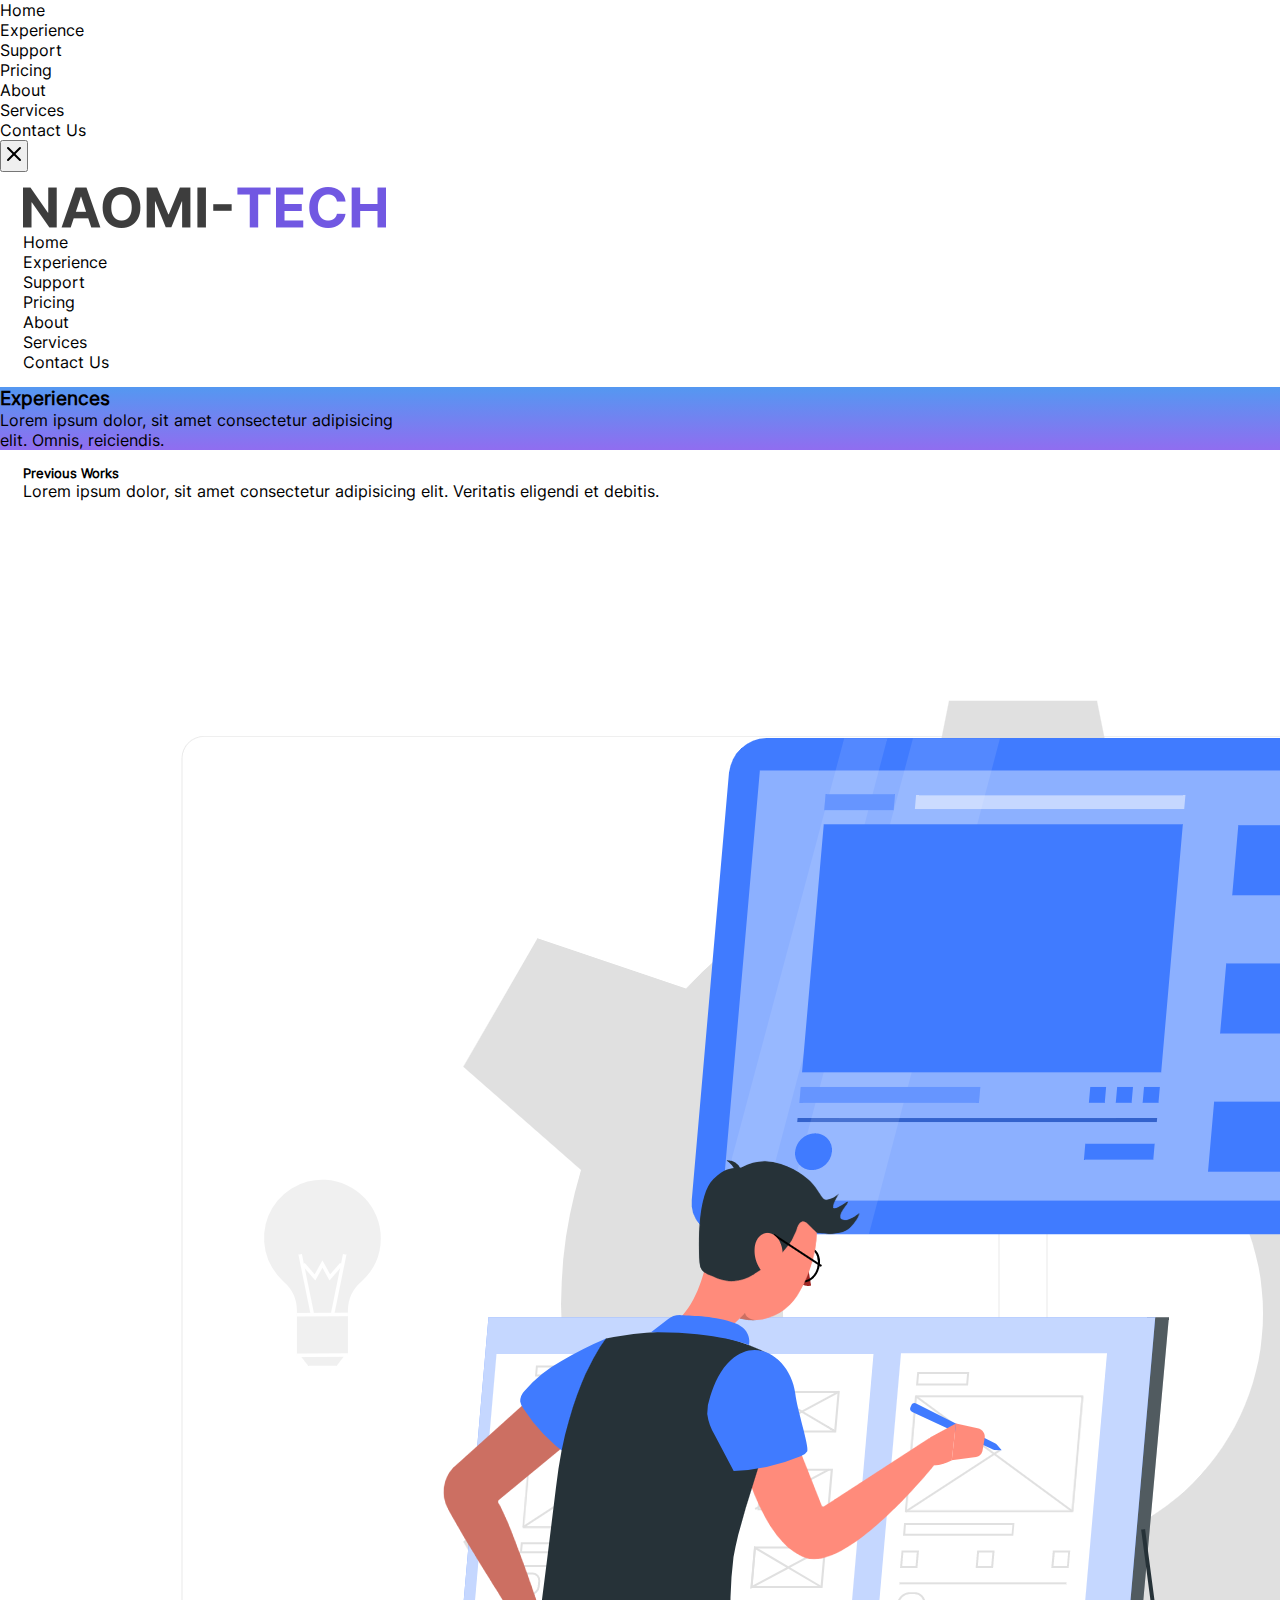
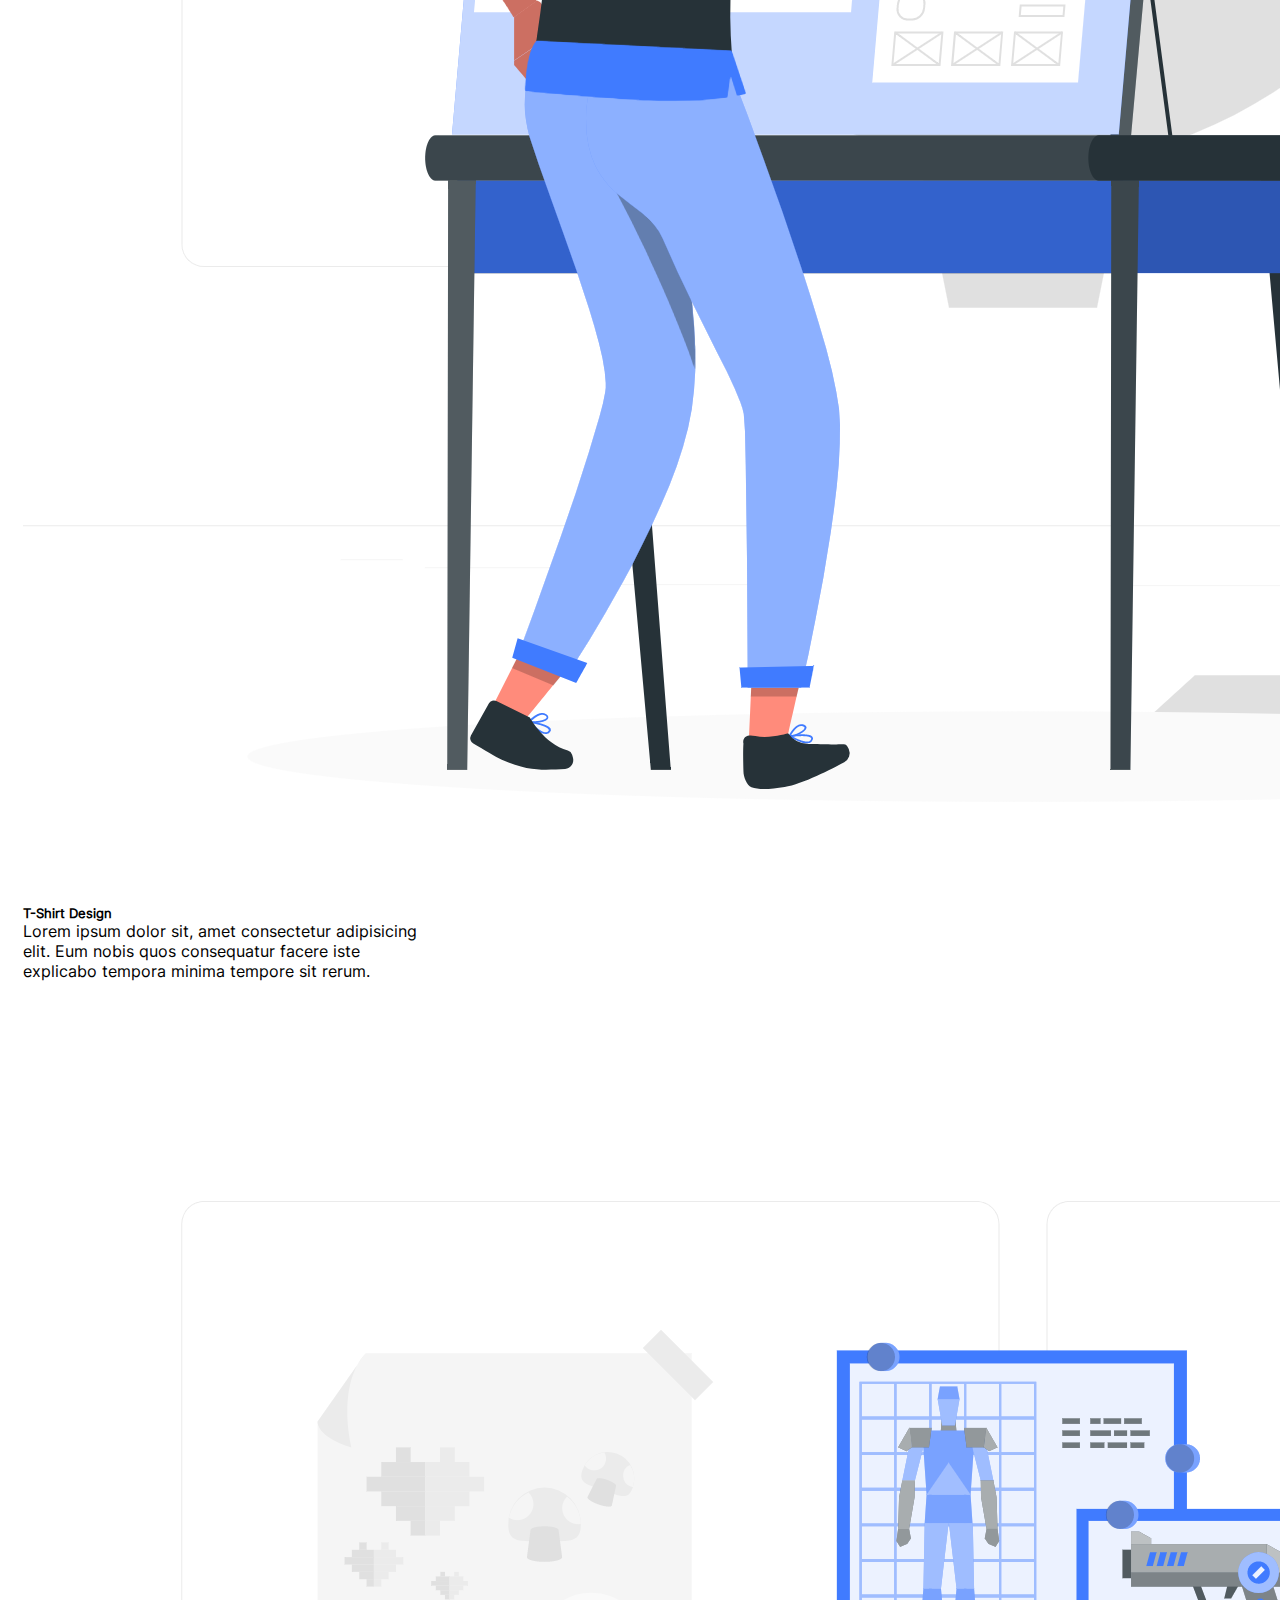
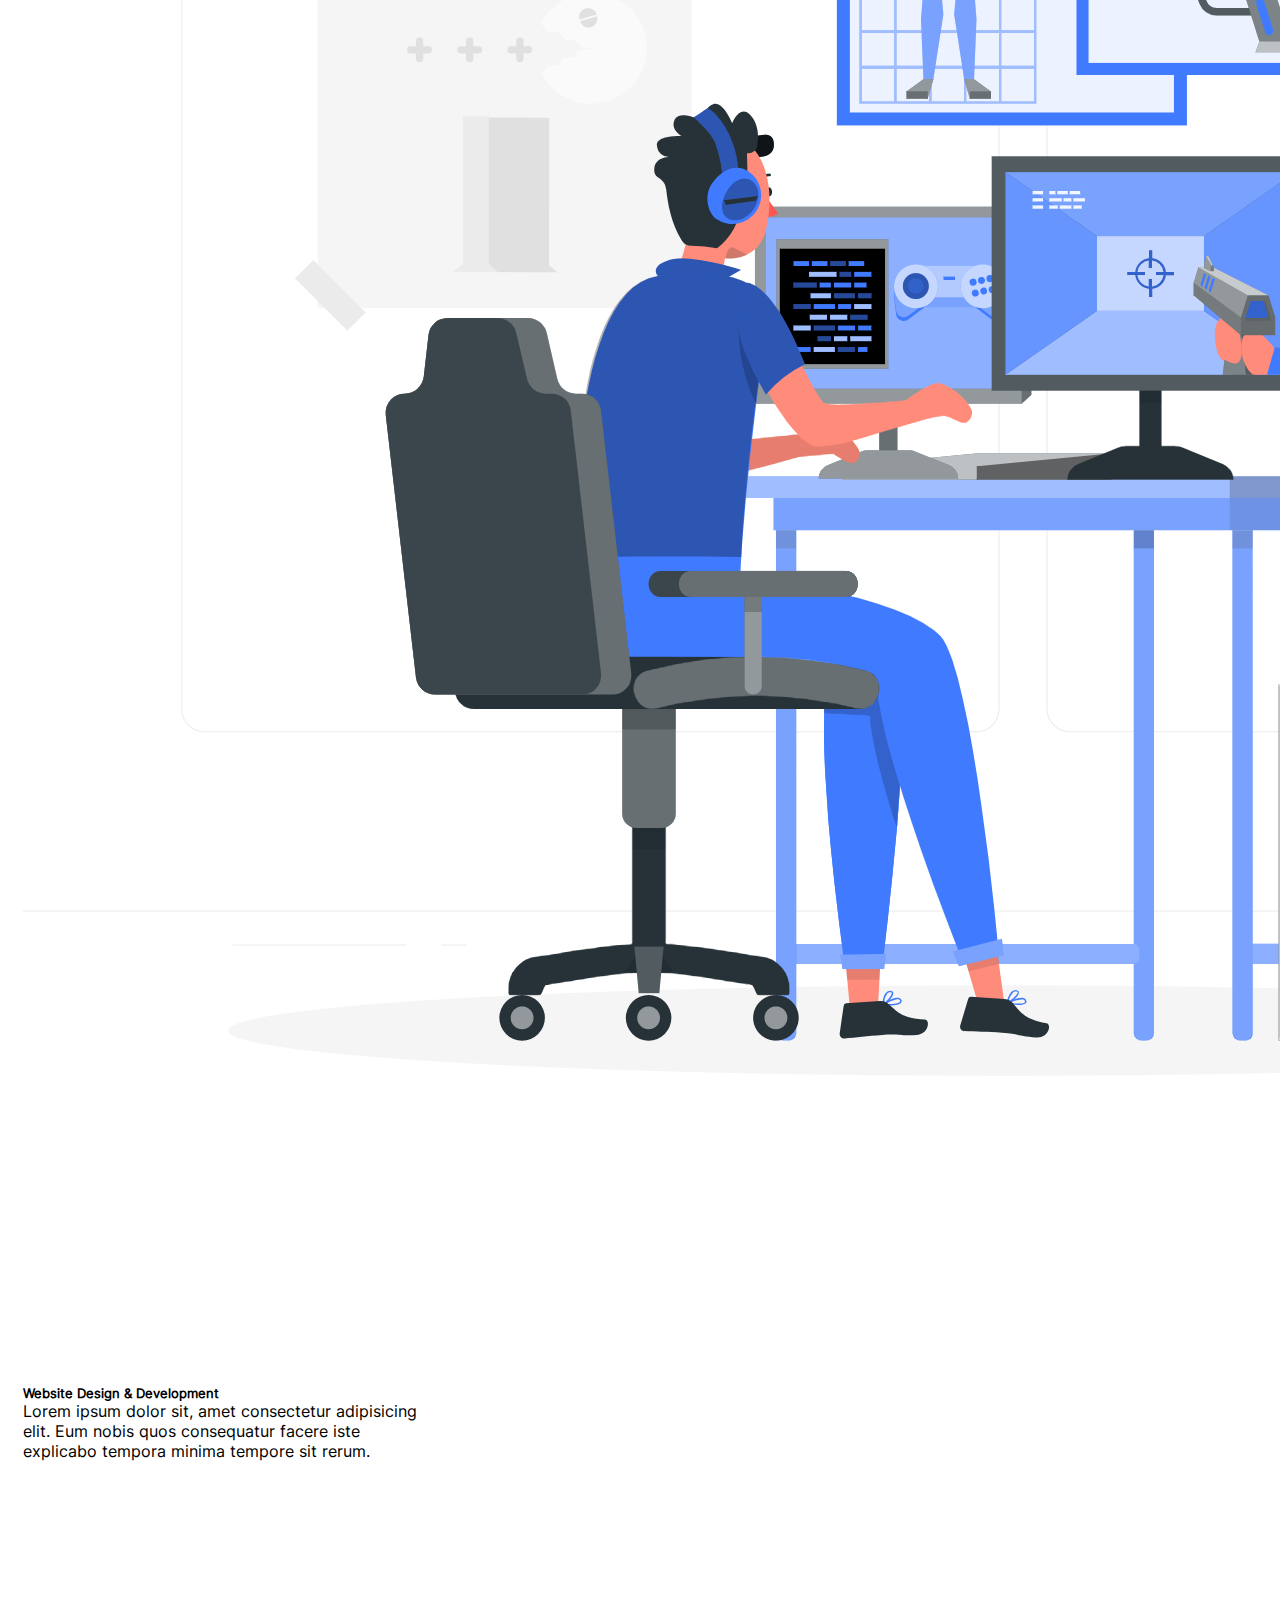
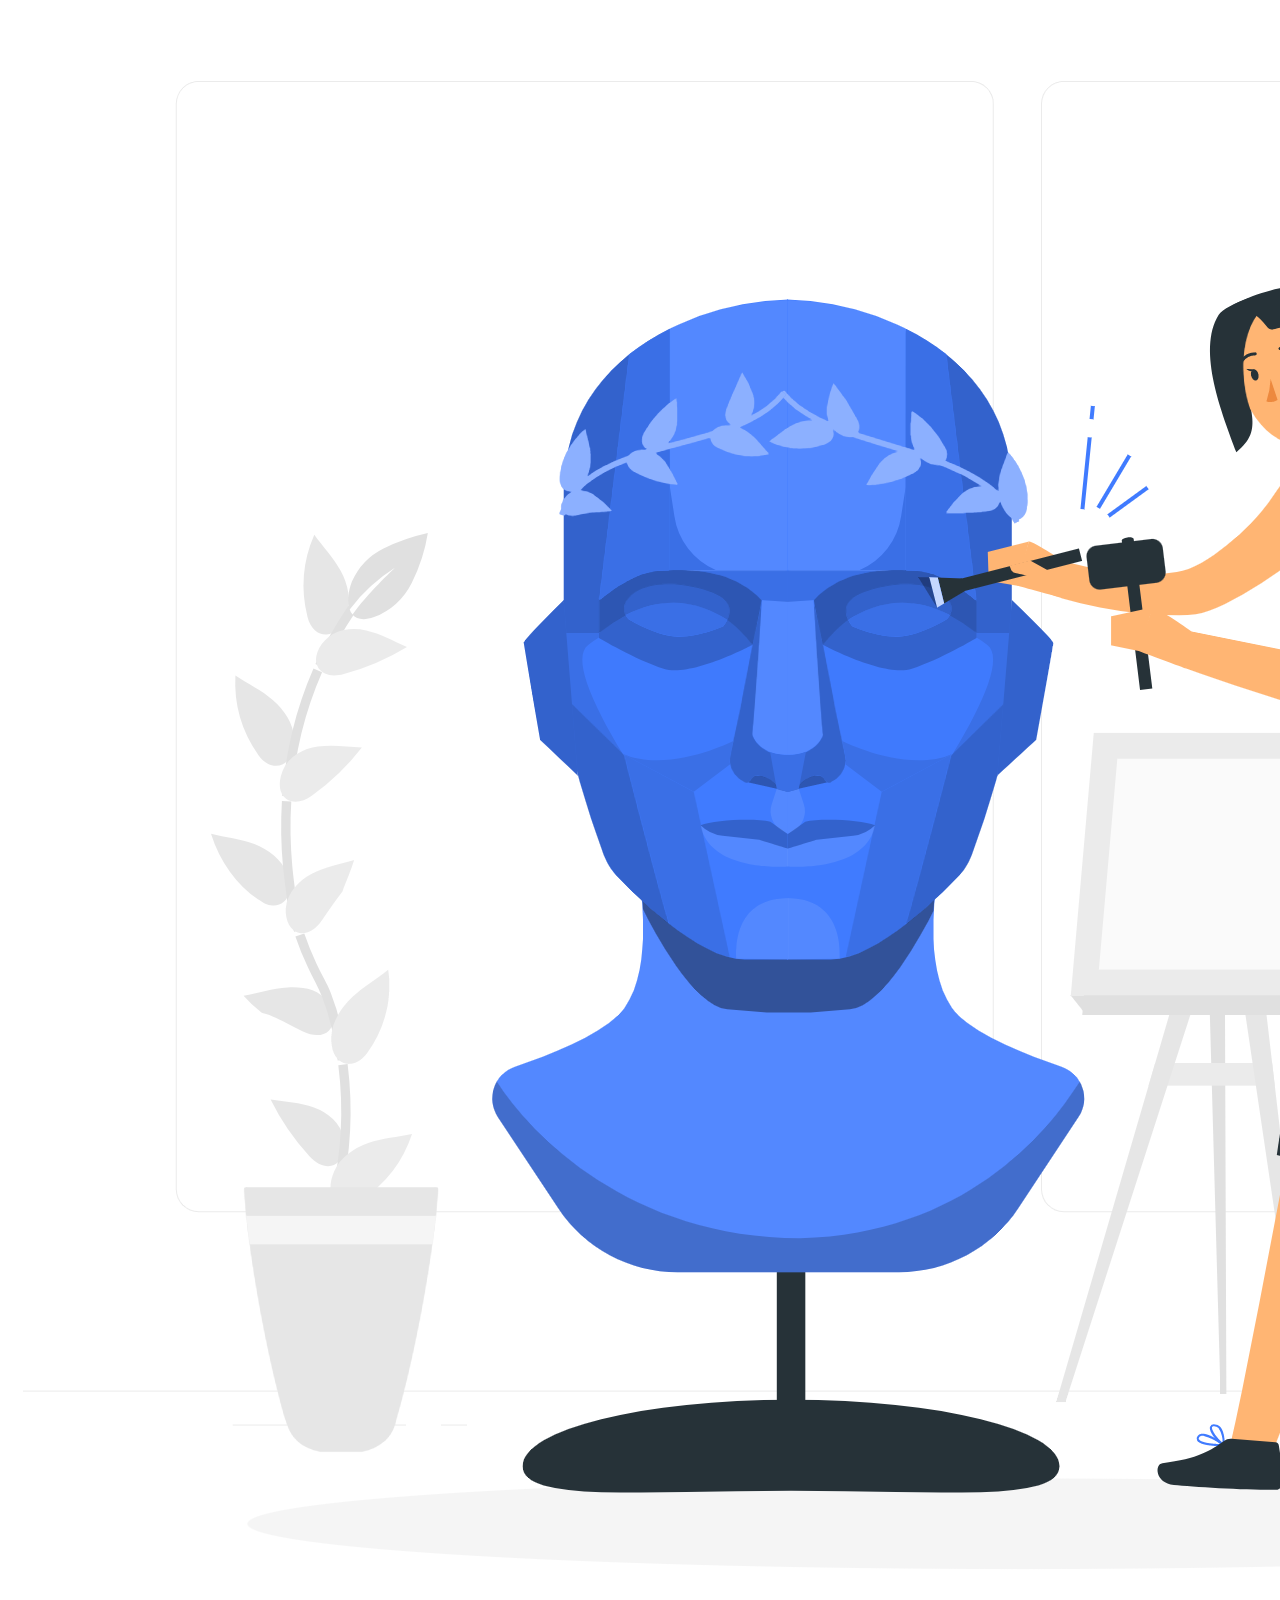
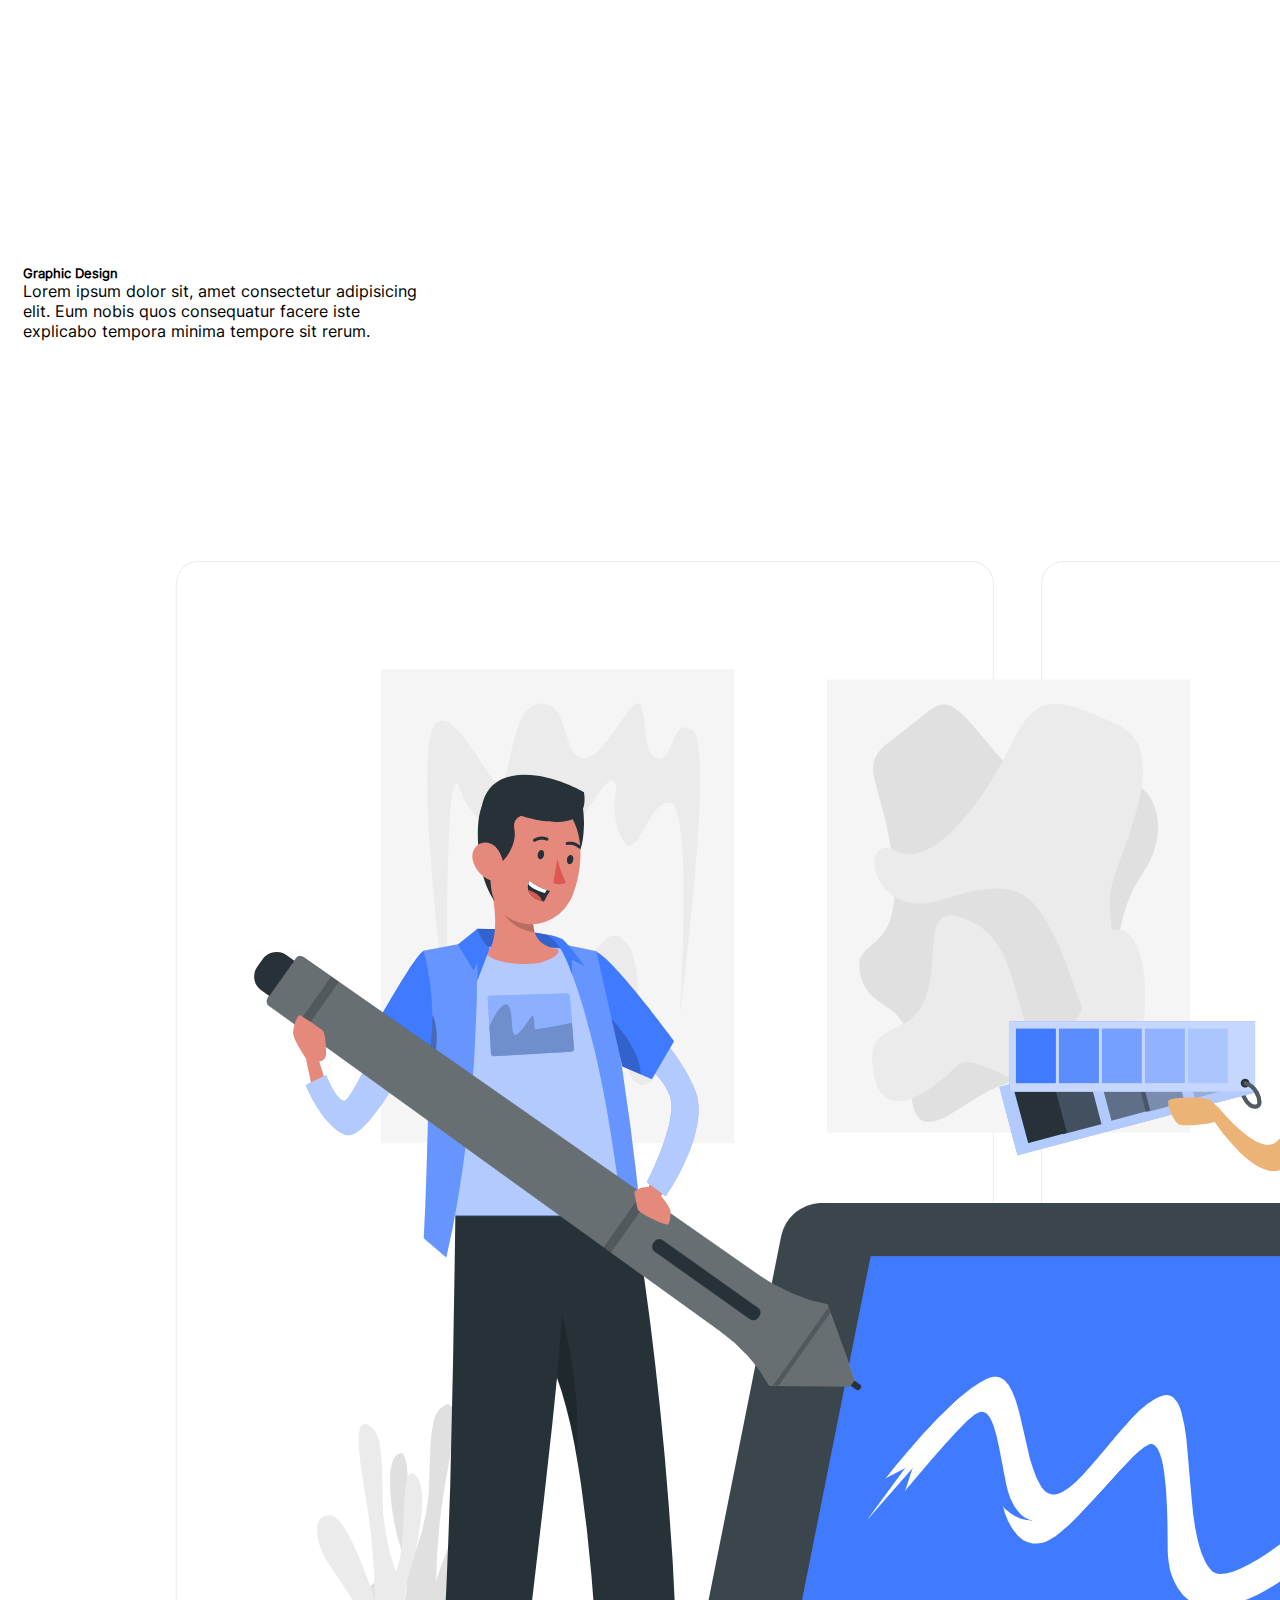
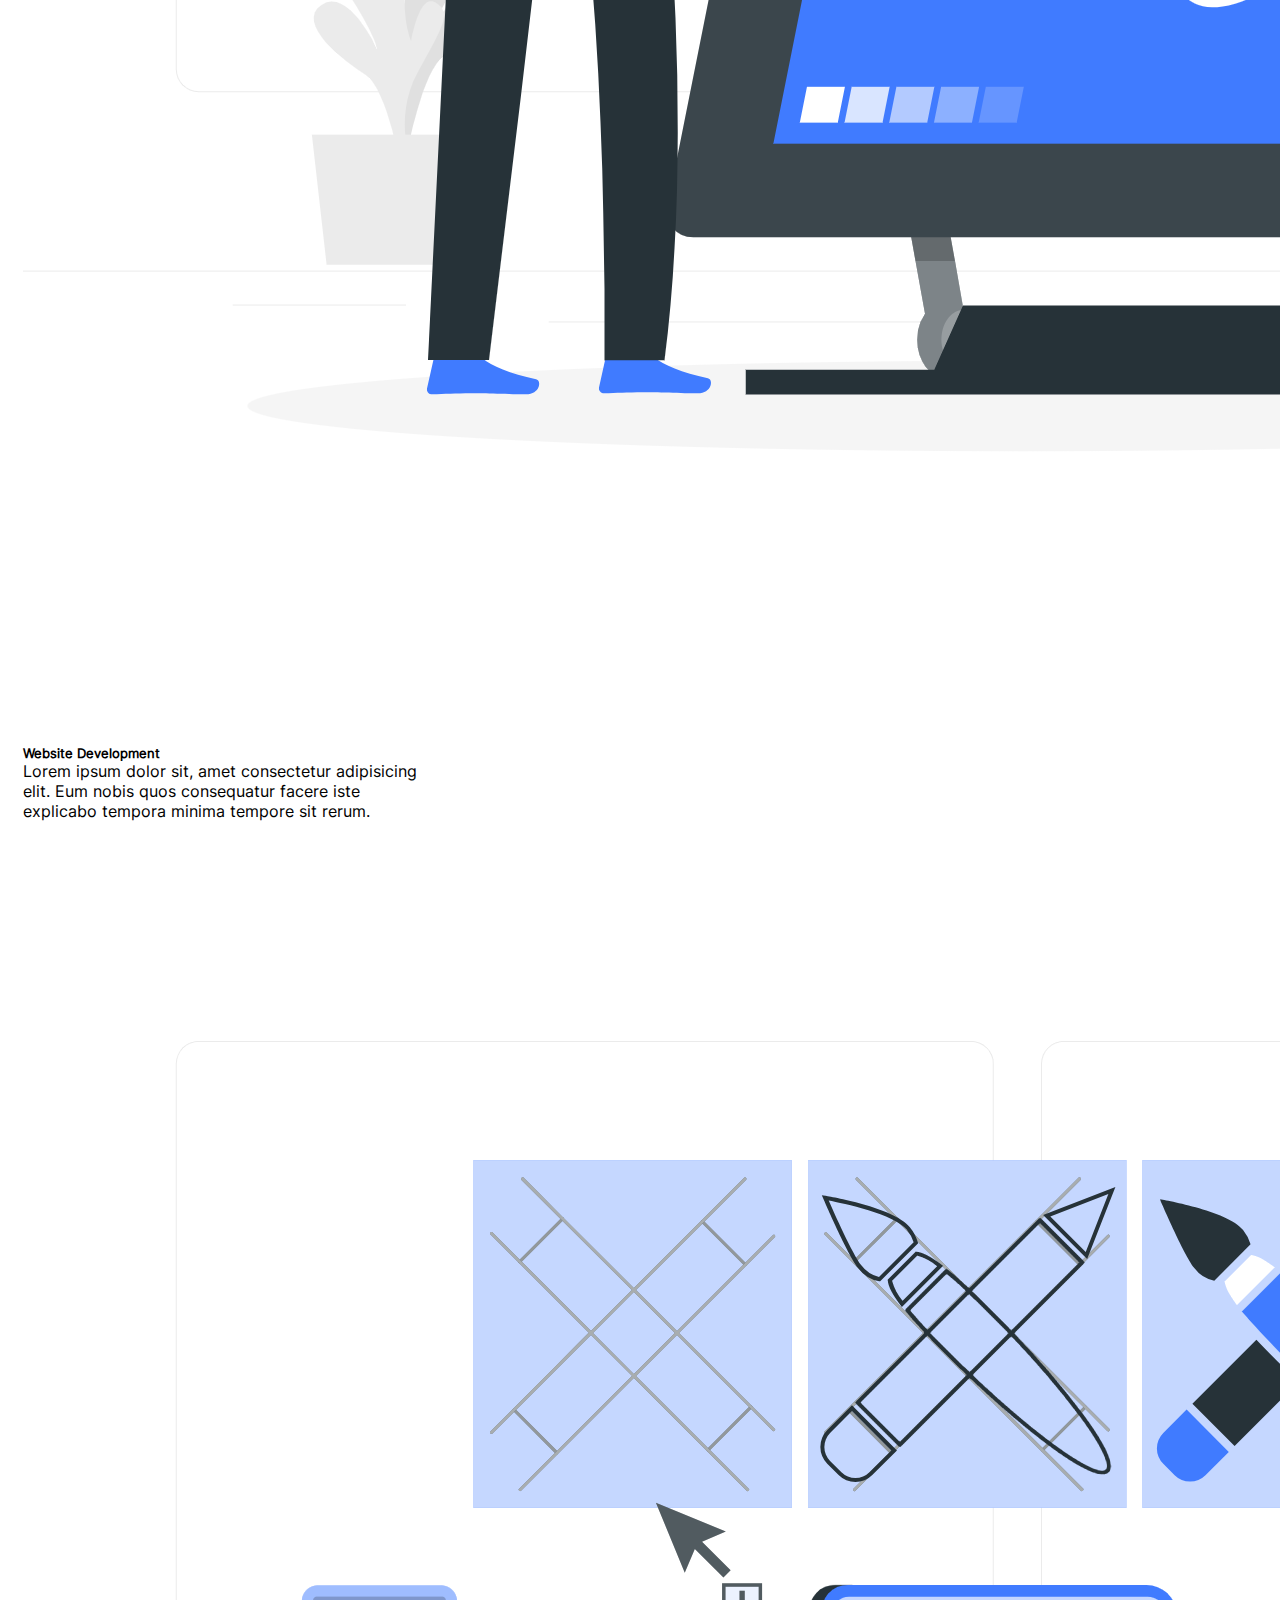
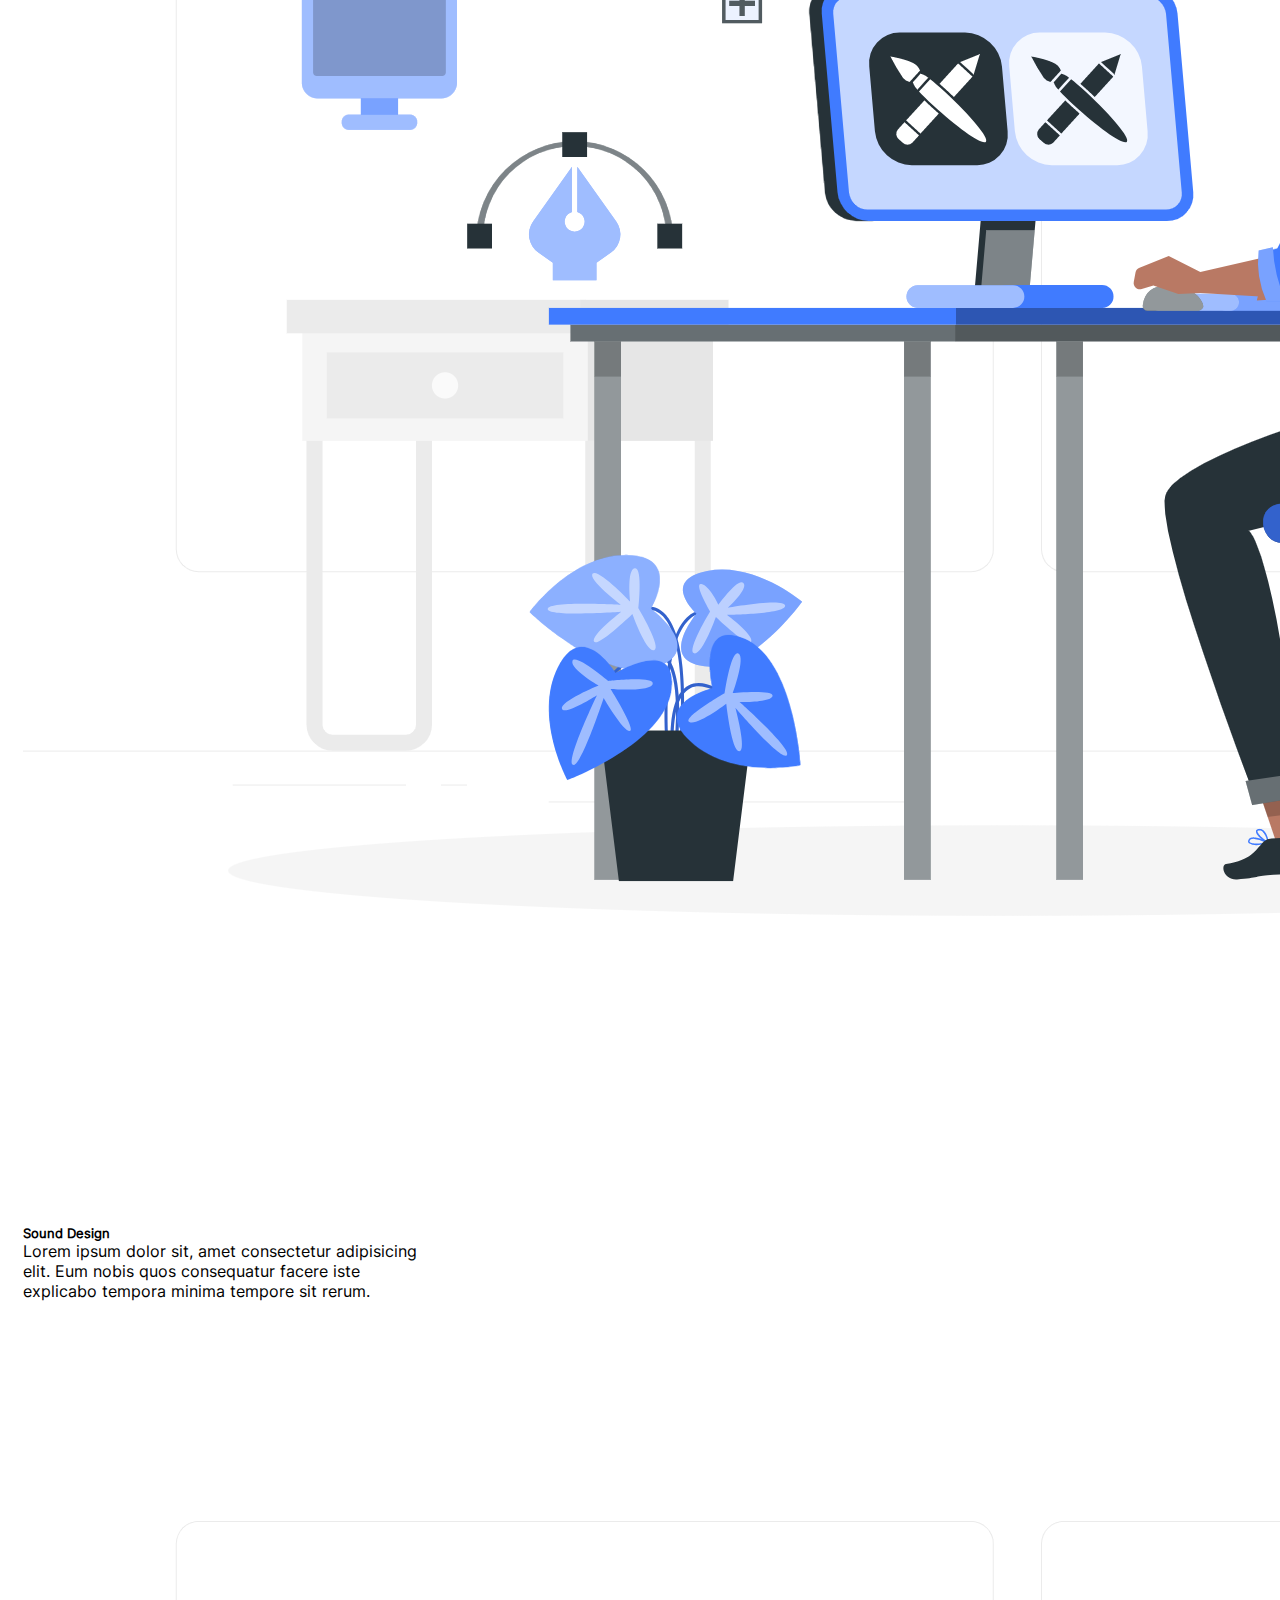
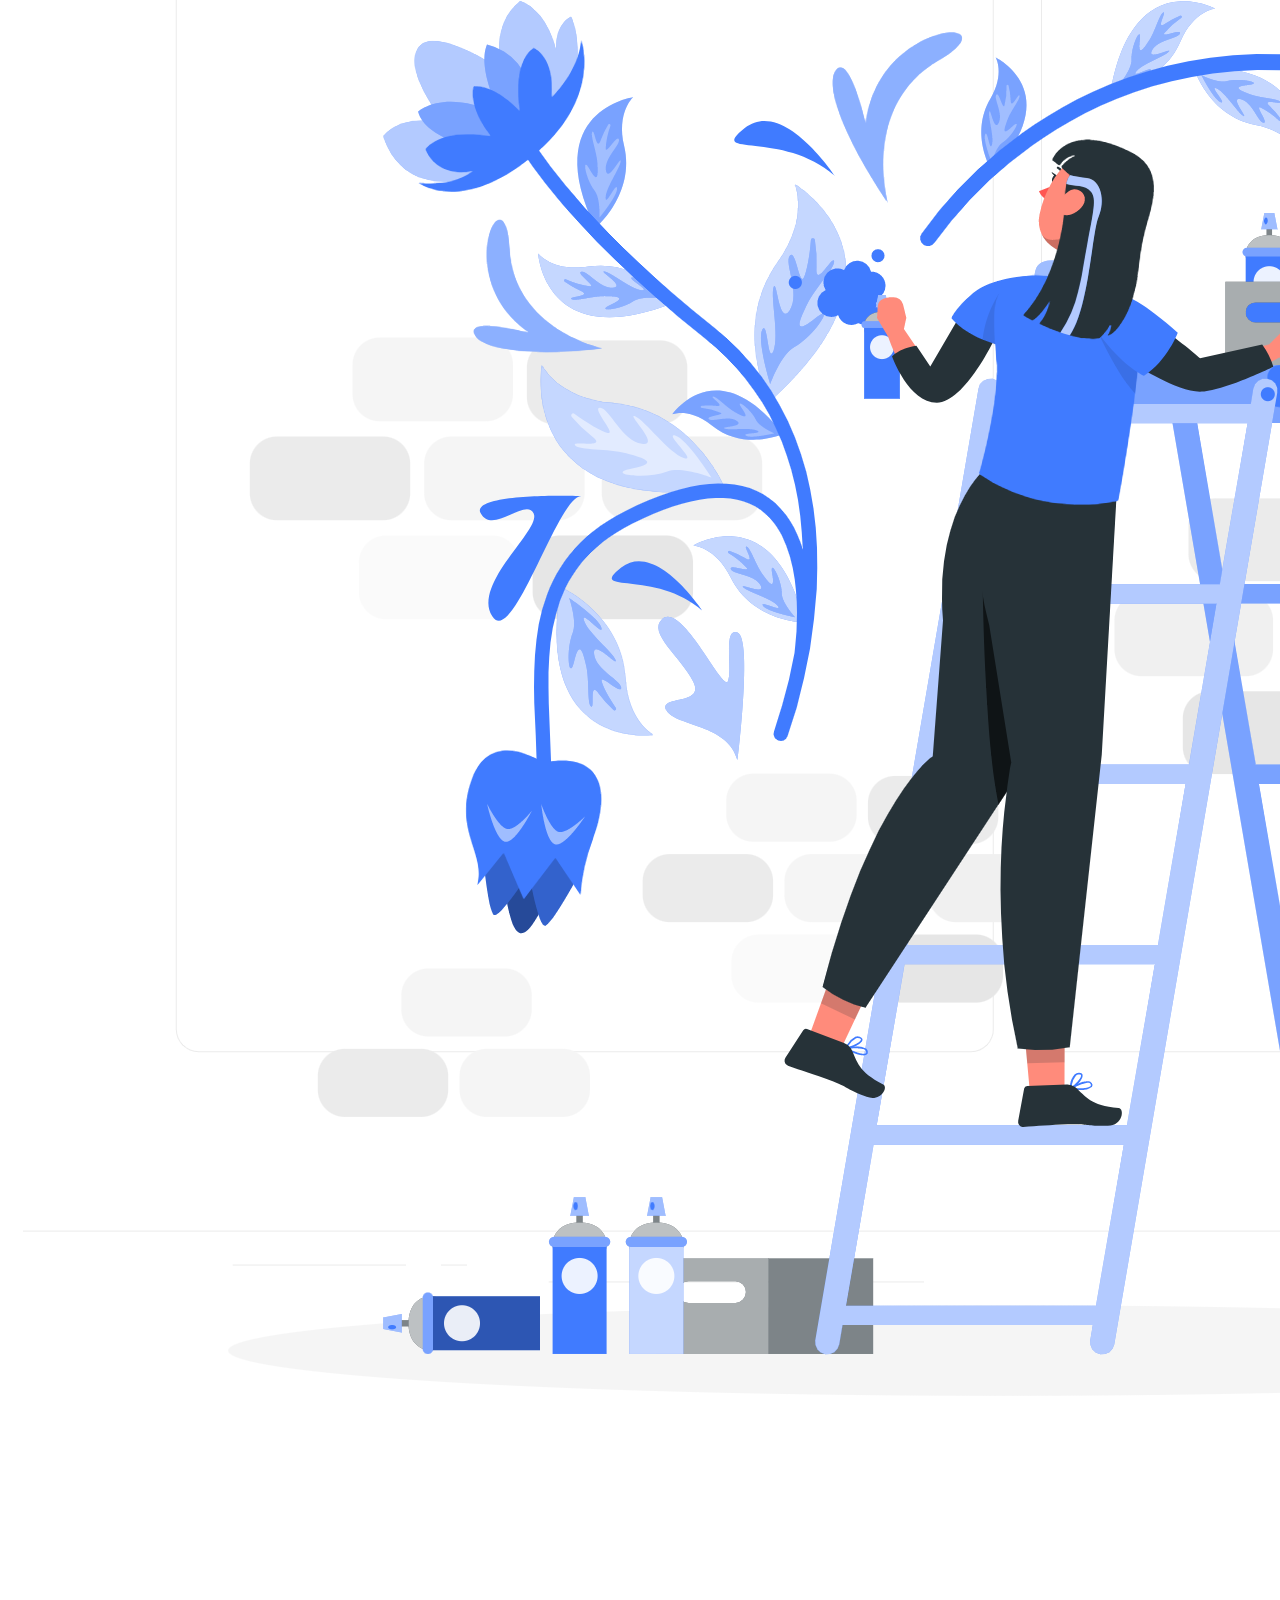
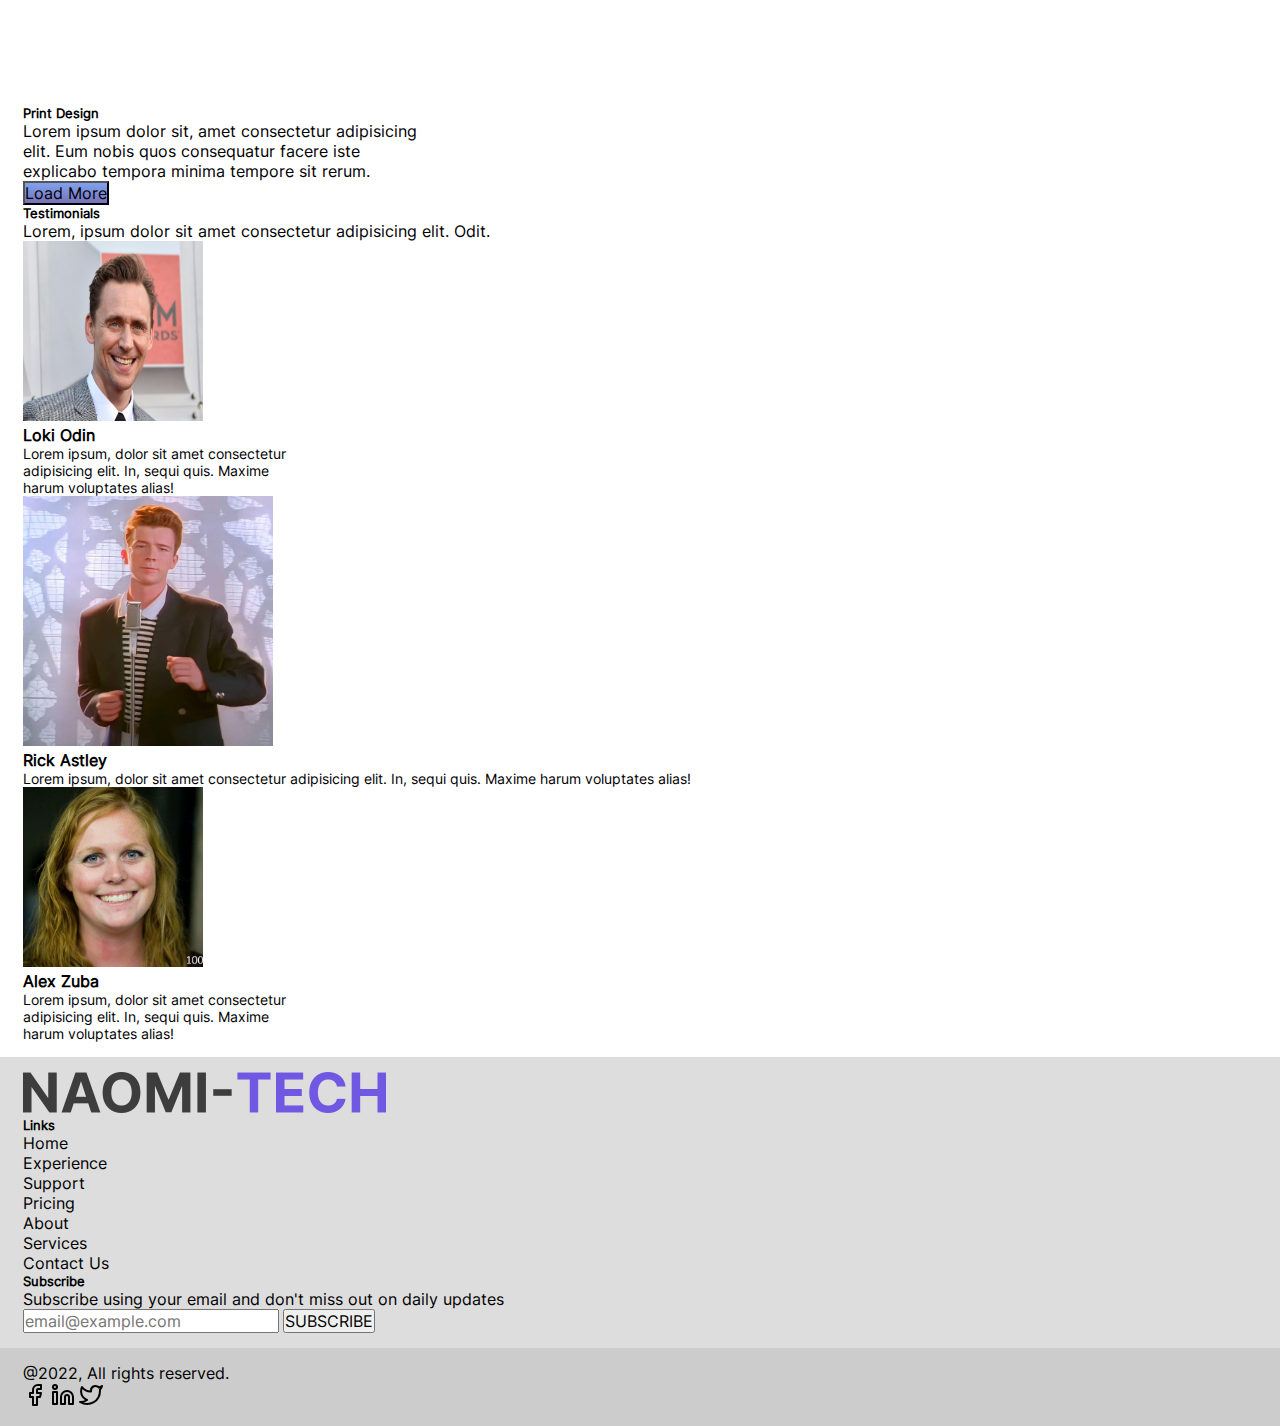
<file: experience.html>
<!DOCTYPE html>
<html lang="en">
  <head>
    <meta charset="UTF-8" />
    <meta http-equiv="X-UA-Compatible" content="IE=edge" />
    <meta name="viewport" content="width=device-width, initial-scale=1.0" />
    <title>Experience</title>
    <link rel="stylesheet" href="style.css" />
    <script src="./main.js"></script>
    <link
      href="https://cdn.jsdelivr.net/npm/bootstrap@5.3.0-alpha1/dist/css/bootstrap.min.css"
      rel="stylesheet"
      integrity="sha384-GLhlTQ8iRABdZLl6O3oVMWSktQOp6b7In1Zl3/Jr59b6EGGoI1aFkw7cmDA6j6gD"
      crossorigin="anonymous"
    />
  </head>
  <body>
    <aside
      class="position-fixed top-0 start-0 w-100 h-100 bg-dark d-none"
      id="side-drawer"
    >
      <div
        class="w-100 h-100 d-flex flex-column d-flex align-items-center justify-content-center"
      >
        <nav class="text-center">
          <ul>
            <li>
              <a
                href="./index.html"
                class="d-block mb-1 text-decoration-none text-white"
                >Home</a
              >
            </li>
            <li>
              <a
                href="./experience.html"
                class="d-block mb-1 text-decoration-none text-white fw-bold"
                >Experience</a
              >
            </li>
            <li>
              <a
                href="./support.html"
                class="d-block mb-1 text-decoration-none text-white"
                >Support</a
              >
            </li>
            <li>
              <a
                href="./pricing.html"
                class="d-block mb-1 text-decoration-none text-white"
                >Pricing</a
              >
            </li>
            <li>
              <a
                href="./about.html"
                class="d-block mb-1 text-decoration-none text-white"
                >About</a
              >
            </li>
            <li>
              <a
                href="./services.html"
                class="d-block mb-1 text-decoration-none text-white"
                >Services</a
              >
            </li>
            <li>
              <a
                href="./contact_us.html"
                class="d-block mb-1 mt-3 text-decoration-none bg-light text-dark py-2 px-3 rounded"
                >Contact Us</a
              >
            </li>
          </ul>
        </nav>

        <button
          onclick="closeSideDrawer()"
          class="position-absolute side-drawer__btn bg-light p-2 rounded d-flex"
        >
          <img
            src="./assets/images/icons/x.svg"
            alt=""
            class="align-self-center"
          />
        </button>
      </div>
    </aside>

    <header class="header">
      <section
        class="d-flex justify-content-between m-auto align-items-center header__container"
      >
        <div class="d-flex align-items-center">
          <img
            src="./assets/images/core/logo.png"
            alt="naomi-tech company logo"
            class="align-self-center w-50"
          />
        </div>

        <nav class="header__nav">
          <ul class="list-unstyled d-flex align-items-center mb-0">
            <li class="ms-4">
              <a href="./index.html" class="text-decoration-none text-dark">
                Home
              </a>
            </li>
            <li class="ms-3">
              <a
                href="./experience.html"
                class="text-decoration-none text-dark fw-bold"
                >Experience</a
              >
            </li>
            <li class="ms-3">
              <a href="./support.html" class="text-decoration-none text-dark"
                >Support</a
              >
            </li>
            <li class="ms-3">
              <a href="./pricing.html" class="text-decoration-none text-dark"
                >Pricing</a
              >
            </li>
            <li class="ms-3">
              <a href="./about.html" class="text-decoration-none text-dark"
                >About</a
              >
            </li>
            <li class="ms-3">
              <a href="./services.html" class="text-decoration-none text-dark"
                >Services</a
              >
            </li>
            <li class="ms-3 text-light rounded bg-dark py-2">
              <a
                href="./contact_us.html"
                class="text-decoration-none text-light px-3 px-3"
                >Contact Us</a
              >
            </li>
          </ul>
        </nav>

        <button
          class="text-light rounded bg-dark px-3 py-2 border-0 header__btn"
          onclick="openSideDrawer()"
        >
          Menu
        </button>
      </section>

      <section
        class="header__hero w-100 p-5 d-flex justify-content-center align-items-center text-center header__hero--bg flex-column"
      >
        <h3 class="header__title text-white">Experiences</h3>
        <p class="header__desc mt-1 text-white">
          Lorem ipsum dolor, sit amet consectetur adipisicing elit. Omnis,
          reiciendis.
        </p>
      </section>
    </header>

    <main class="experience mt-5">
      <section class="experience__previous-works">
        <h5 class="fw-bold">Previous Works</h5>
        <p>
          Lorem ipsum dolor, sit amet consectetur adipisicing elit. Veritatis
          eligendi et debitis.
        </p>

        <div class="experience__wrap d-flex justify-content-between">
          <div class="experience__single experience__single--width">
            <img
              src="./assets/images/bg/image5.png"
              alt="previous work - tshirt design"
              class="experience__img w-100"
            />
            <div>
              <h5 class="fw-bold">T-Shirt Design</h5>
              <p class="experience__desc mt-3">
                Lorem ipsum dolor sit, amet consectetur adipisicing elit. Eum
                nobis quos consequatur facere iste explicabo tempora minima
                tempore sit rerum.
              </p>
            </div>
          </div>

          <div class="experience__single experience__single--width">
            <img
              src="./assets/images/bg/image7.png"
              alt="previous work - web design and development"
              class="experience__img w-100"
            />
            <div>
              <h5 class="fw-bold">Website Design & Development</h5>
              <p class="experience__desc mt-3">
                Lorem ipsum dolor sit, amet consectetur adipisicing elit. Eum
                nobis quos consequatur facere iste explicabo tempora minima
                tempore sit rerum.
              </p>
            </div>
          </div>

          <div class="experience__single experience__single--width">
            <img
              src="./assets/images/bg/image6.png"
              alt="previous work - graphic design"
              class="experience__img w-100"
            />
            <div>
              <h5 class="fw-bold">Graphic Design</h5>
              <p class="experience__desc mt-3">
                Lorem ipsum dolor sit, amet consectetur adipisicing elit. Eum
                nobis quos consequatur facere iste explicabo tempora minima
                tempore sit rerum.
              </p>
            </div>
          </div>
        </div>

        <div class="experience__wrap d-flex justify-content-between">
          <div class="experience__single experience__single--width">
            <img
              src="./assets/images/bg/image1.png"
              alt="previous work - website development"
              class="experience__img w-100"
            />
            <div>
              <h5 class="fw-bold">Website Development</h5>
              <p class="experience__desc mt-3">
                Lorem ipsum dolor sit, amet consectetur adipisicing elit. Eum
                nobis quos consequatur facere iste explicabo tempora minima
                tempore sit rerum.
              </p>
            </div>
          </div>

          <div class="experience__single experience__single--width">
            <img
              src="./assets/images/bg/image2.png"
              alt="previous work - sound design"
              class="experience__img w-100"
            />
            <div>
              <h5 class="fw-bold">Sound Design</h5>
              <p class="experience__desc mt-3">
                Lorem ipsum dolor sit, amet consectetur adipisicing elit. Eum
                nobis quos consequatur facere iste explicabo tempora minima
                tempore sit rerum.
              </p>
            </div>
          </div>

          <div class="experience__single experience__single--width">
            <img
              src="./assets/images/bg/image3.png"
              alt="previous work - print design "
              class="experience__img w-100"
            />
            <div>
              <h5 class="fw-bold">Print Design</h5>
              <p class="experience__desc mt-3">
                Lorem ipsum dolor sit, amet consectetur adipisicing elit. Eum
                nobis quos consequatur facere iste explicabo tempora minima
                tempore sit rerum.
              </p>
            </div>
          </div>
        </div>

        <div class="experience__load-more mt-5 text-center">
          <button
            class="experience__btn py-3 px-5 text-white border-0 rounded experience__btn--bg"
          >
            Load More
          </button>
        </div>
      </section>

      <section class="experience__test mt-4 text-center">
        <h5 class="experience__test-title fw-bold">Testimonials</h5>
        <p class="experience__test-desc mb-5">
          Lorem, ipsum dolor sit amet consectetur adipisicing elit. Odit.
        </p>

        <div
          class="experience__test-wrap d-flex mx-auto mt-4 justify-content-between align-items-center experience__test-wrap--width"
        >
          <div class="experience__test-single experience__test-single--width">
            <img
              src="./assets/images/bg/user1.jpeg"
              alt="testimonials - loki odin"
              class="experience__test-img rounded-circle"
            />
            <h4 class="experience__test-name mt-4">Loki Odin</h4>
            <p class="experience__test-comment">
              Lorem ipsum, dolor sit amet consectetur adipisicing elit. In,
              sequi quis. Maxime harum voluptates alias!
            </p>
          </div>

          <div class="experience__test-single experience__test-single--mid">
            <img
              src="./assets/images/bg/user2.jpg"
              alt="testimonials - rick astley"
              class="experience__test-img rounded-circle experience__test-img-mid"
            />
            <h4 class="experience__test-name mt-4">Rick Astley</h4>
            <p class="experience__test-comment">
              Lorem ipsum, dolor sit amet consectetur adipisicing elit. In,
              sequi quis. Maxime harum voluptates alias!
            </p>
          </div>

          <div class="experience__test-single experience__test-single--width">
            <img
              src="./assets/images/bg/user3.jpg"
              alt="testimonials - alex zuba"
              class="experience__test-img rounded-circle"
            />
            <h4 class="experience__test-name mt-4">Alex Zuba</h4>
            <p class="experience__test-comment">
              Lorem ipsum, dolor sit amet consectetur adipisicing elit. In,
              sequi quis. Maxime harum voluptates alias!
            </p>
          </div>
        </div>
      </section>
    </main>

    <footer class="mt-3 footer--bg">
      <section class="footer__top py-5 d-flex justify-content-between">
        <div>
          <img
            src="./assets/images/core/logo.png"
            alt="naomi-tech company logo"
            class="w-50"
          />
        </div>

        <div>
          <h5 class="fw-bold">Links</h5>
          <nav>
            <ul>
              <li>
                <a
                  href="./index.html"
                  class="d-block mb-1 text-decoration-none text-dark"
                  >Home</a
                >
              </li>
              <li>
                <a
                  href="./experience.html"
                  class="d-block mb-1 text-decoration-none text-dark"
                  >Experience</a
                >
              </li>
              <li>
                <a
                  href="./support.html"
                  class="d-block mb-1 text-decoration-none text-dark"
                  >Support</a
                >
              </li>
              <li>
                <a
                  href="./pricing.html"
                  class="d-block mb-1 text-decoration-none text-dark"
                  >Pricing</a
                >
              </li>
              <li>
                <a
                  href="./about.html"
                  class="d-block mb-1 text-decoration-none text-dark"
                  >About</a
                >
              </li>
              <li>
                <a
                  href="./services.html"
                  class="d-block mb-1 text-decoration-none text-dark"
                  >Services</a
                >
              </li>
              <li>
                <a
                  href="./contact_us.html"
                  class="d-block mb-1 text-decoration-none text-dark"
                  >Contact Us</a
                >
              </li>
            </ul>
          </nav>
        </div>

        <div class="footer__links footer__links-subscribe">
          <h5 class="fw-bold">Subscribe</h5>
          <p>Subscribe using your email and don't miss out on daily updates</p>
          <form action="" method="post" class="d-flex mt-3 footer__form">
            <input
              type="text"
              id="email"
              name="email"
              placeholder="email@example.com"
              class="border-0 py-3 px-4 rounded"
            />
            <input
              type="submit"
              class="border-0 py-3 px-4 rounded bg-dark text-light footer__input-submit"
              value="SUBSCRIBE"
            />
          </form>
        </div>
      </section>

      <section class="footer__btm--bg p-1 footer__btm">
        <div
          class="footer__copy d-flex align-items-center justify-content-between"
        >
          <p>@2022, All rights reserved.</p>

          <div>
            <img
              src="./assets/images/icons/facebook.svg"
              alt="company facebook link"
              class="ms-3"
            />
            <img
              src="./assets/images/icons/linkedin.svg"
              alt="company linkedin link"
              class="ms-3"
            />
            <img
              src="./assets/images/icons/twitter.svg"
              alt="company twitter link"
              class="ms-3"
            />
          </div>
        </div>
      </section>
    </footer>
  </body>
</html>
</file>
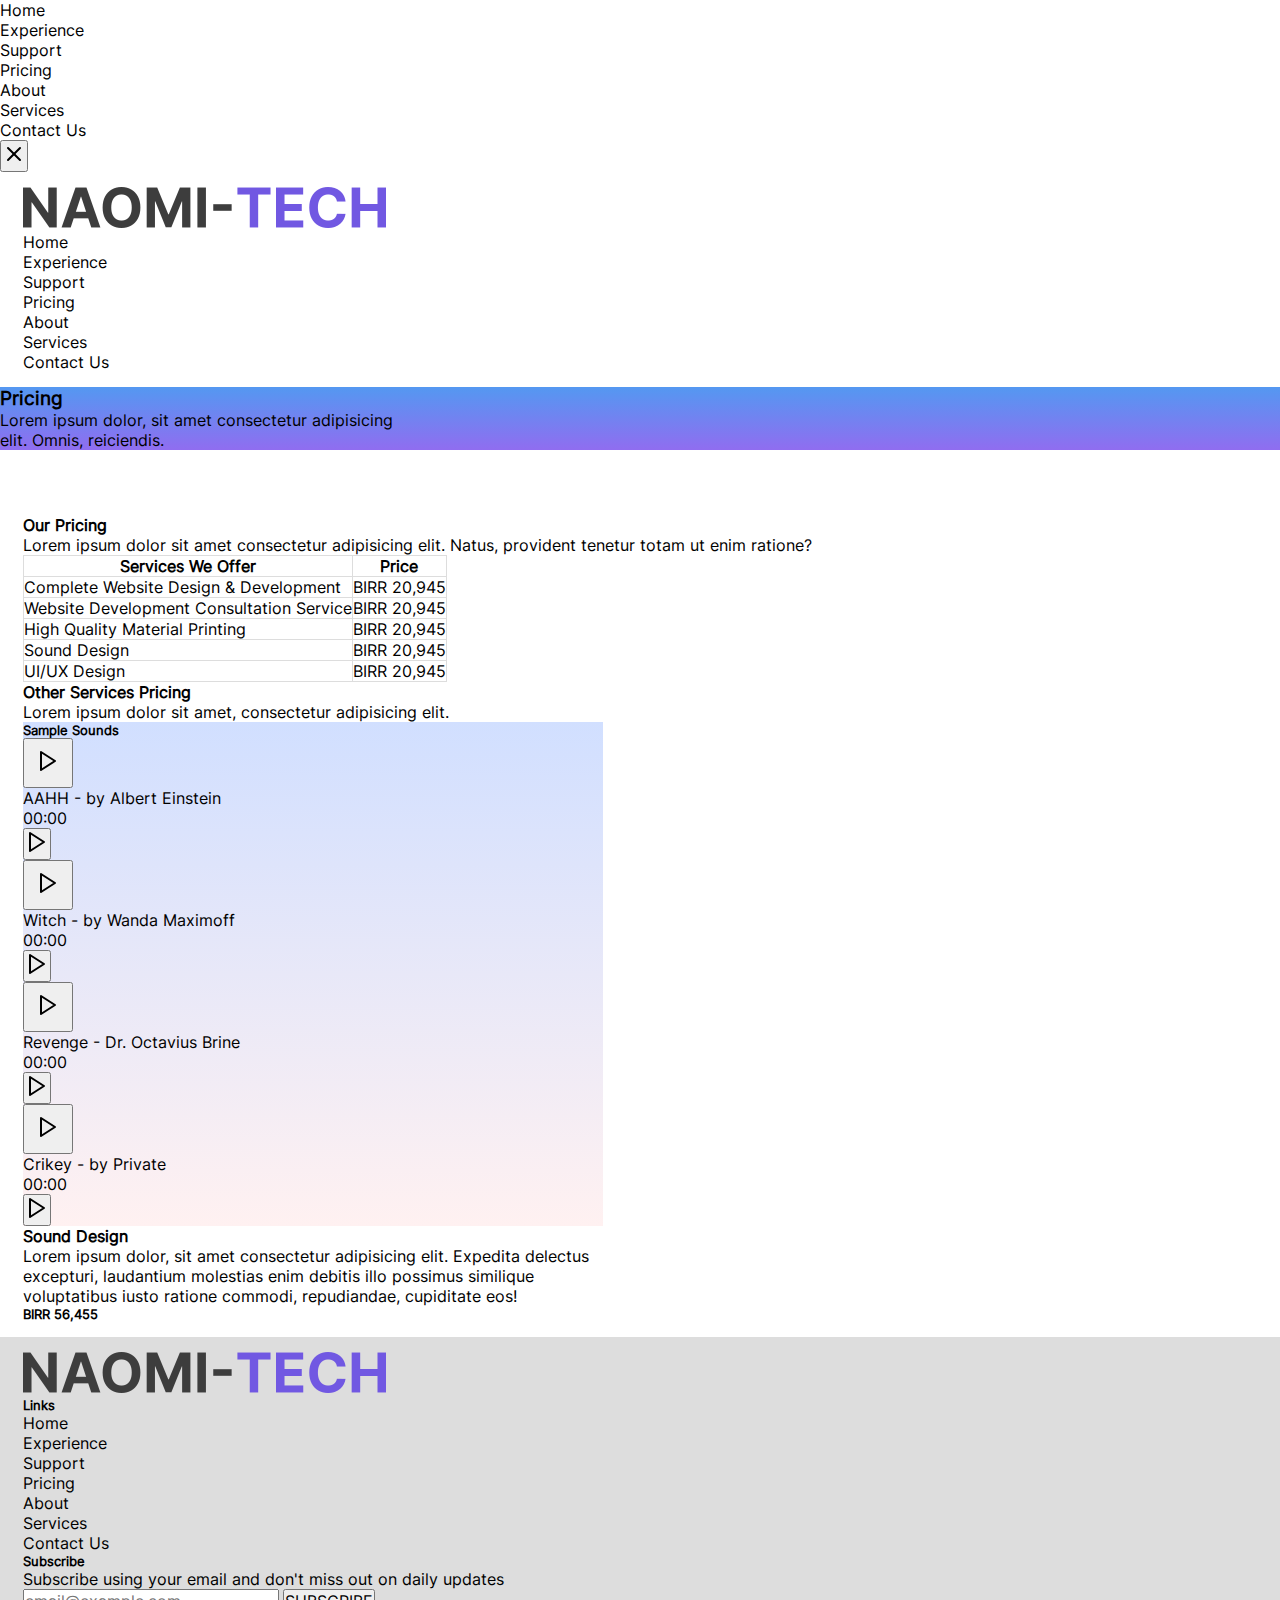
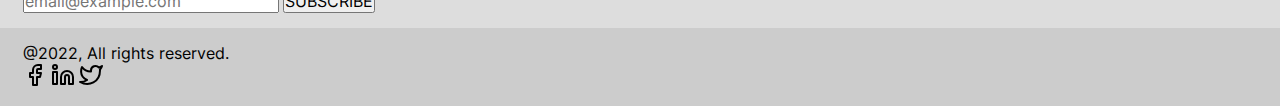
<file: pricing.html>
<!DOCTYPE html>
<html lang="en">
  <head>
    <meta charset="UTF-8" />
    <meta http-equiv="X-UA-Compatible" content="IE=edge" />
    <meta name="viewport" content="width=device-width, initial-scale=1.0" />
    <title>Pricing</title>
    <link rel="stylesheet" href="style.css" />
    <script src="./main.js"></script>
    <link
      href="https://cdn.jsdelivr.net/npm/bootstrap@5.3.0-alpha1/dist/css/bootstrap.min.css"
      rel="stylesheet"
      integrity="sha384-GLhlTQ8iRABdZLl6O3oVMWSktQOp6b7In1Zl3/Jr59b6EGGoI1aFkw7cmDA6j6gD"
      crossorigin="anonymous"
    />
  </head>
  <body>
    <aside
      class="position-fixed top-0 start-0 w-100 h-100 bg-dark d-none"
      id="side-drawer"
    >
      <div
        class="w-100 h-100 d-flex flex-column d-flex align-items-center justify-content-center"
      >
        <nav class="text-center">
          <ul>
            <li>
              <a
                href="./index.html"
                class="d-block mb-1 text-decoration-none text-white"
                >Home</a
              >
            </li>
            <li>
              <a
                href="./experience.html"
                class="d-block mb-1 text-decoration-none text-white"
                >Experience</a
              >
            </li>
            <li>
              <a
                href="./support.html"
                class="d-block mb-1 text-decoration-none text-white"
                >Support</a
              >
            </li>
            <li>
              <a
                href="./pricing.html"
                class="d-block mb-1 text-decoration-none text-white fw-bold"
                >Pricing</a
              >
            </li>
            <li>
              <a
                href="./about.html"
                class="d-block mb-1 text-decoration-none text-white"
                >About</a
              >
            </li>
            <li>
              <a
                href="./services.html"
                class="d-block mb-1 text-decoration-none text-white"
                >Services</a
              >
            </li>
            <li>
              <a
                href="./contact_us.html"
                class="d-block mb-1 mt-3 text-decoration-none bg-light text-dark py-2 px-3 rounded"
                >Contact Us</a
              >
            </li>
          </ul>
        </nav>

        <button
          onclick="closeSideDrawer()"
          class="position-absolute side-drawer__btn bg-light p-2 rounded d-flex"
        >
          <img
            src="./assets/images/icons/x.svg"
            alt=""
            class="align-self-center"
          />
        </button>
      </div>
    </aside>

    <header class="header">
      <section
        class="d-flex justify-content-between m-auto align-items-center header__container"
      >
        <div class="d-flex align-items-center">
          <img
            src="./assets/images/core/logo.png"
            alt="naomi-tech company logo"
            class="align-self-center w-50"
          />
        </div>

        <nav class="header__nav">
          <ul class="list-unstyled d-flex align-items-center mb-0">
            <li class="ms-4">
              <a href="./index.html" class="text-decoration-none text-dark">
                Home
              </a>
            </li>
            <li class="ms-3">
              <a href="./experience.html" class="text-decoration-none text-dark"
                >Experience</a
              >
            </li>
            <li class="ms-3">
              <a href="./support.html" class="text-decoration-none text-dark"
                >Support</a
              >
            </li>
            <li class="ms-3">
              <a
                href="./pricing.html"
                class="text-decoration-none text-dark fw-bold"
                >Pricing</a
              >
            </li>
            <li class="ms-3">
              <a href="./about.html" class="text-decoration-none text-dark"
                >About</a
              >
            </li>
            <li class="ms-3">
              <a href="./services.html" class="text-decoration-none text-dark"
                >Services</a
              >
            </li>
            <li class="ms-3 text-light rounded bg-dark py-2">
              <a
                href="./contact_us.html"
                class="text-decoration-none text-light px-3 px-3"
                >Contact Us</a
              >
            </li>
          </ul>
        </nav>

        <button
          class="text-light rounded bg-dark px-3 py-2 border-0 header__btn"
          onclick="openSideDrawer()"
        >
          Menu
        </button>
      </section>

      <section
        class="header__hero w-100 p-5 d-flex justify-content-center align-items-center text-center header__hero--bg flex-column"
      >
        <h3 class="header__title text-white">Pricing</h3>
        <p class="header__desc mt-1 text-white">
          Lorem ipsum dolor, sit amet consectetur adipisicing elit. Omnis,
          reiciendis.
        </p>
      </section>
    </header>

    <main class="pricing">
      <section class="pricing__main mt-2">
        <h4 class="fw-bold">Our Pricing</h4>
        <p>
          Lorem ipsum dolor sit amet consectetur adipisicing elit. Natus,
          provident tenetur totam ut enim ratione?
        </p>

        <table class="pricing__table w-100 text-left mt-4">
          <tr class="pricing__tr border">
            <th class="pricing__th py-3 px-4 border">Services We Offer</th>
            <th class="pricing__th py-3 px-4 border">Price</th>
          </tr>
          <tr class="pricing__tr">
            <td class="pricing__td py-3 px-4 border">
              Complete Website Design & Development
            </td>
            <td class="pricing__td p-4 py-3 px-4 border">BIRR 20,945</td>
          </tr>
          <tr class="pricing__tr">
            <td class="pricing__td py-3 px-4 border">
              Website Development Consultation Service
            </td>
            <td class="pricing__td py-3 px-4 border">BIRR 20,945</td>
          </tr>
          <tr class="pricing__tr">
            <td class="pricing__td py-3 px-4 border">
              High Quality Material Printing
            </td>
            <td class="pricing__td py-3 px-4 border">BIRR 20,945</td>
          </tr>
          <tr class="pricing__tr">
            <td class="pricing__td py-3 px-4 border">Sound Design</td>
            <td class="pricing__td py-3 px-4 border">BIRR 20,945</td>
          </tr>
          <tr class="pricing__tr">
            <td class="pricing__td py-3 px-4 border">UI/UX Design</td>
            <td class="pricing__td py-3 px-4 border">BIRR 20,945</td>
          </tr>
        </table>
      </section>

      <section class="pricing__other-services pt-5">
        <div class="pricing__header mt-5 text-center">
          <h4 class="pricing__title fw-bold">Other Services Pricing</h4>
          <p class="mt-1">
            Lorem ipsum dolor sit amet, consectetur adipisicing elit.
          </p>
        </div>

        <div
          class="pricing__sounds d-flex justify-content-between align-items-center mt-5"
        >
          <div class="pricing__samples pricing__samples--bg p-4">
            <h5 class="pricing__samples-title fw-bold">Sample Sounds</h5>
            <div
              class="pricing__player justify-content-between mt-3 d-flex align-items-center"
            >
              <div class="pricing__player-left d-flex align-items-center">
                <button
                  class="pricing__btn me-3 border rounded-circle bg-transparent border-dark align-items-center justify-content-center"
                  onclick="playMusic('albert')"
                >
                  <img
                    src="./assets/images/icons/play.svg"
                    alt=""
                    class="pricing__btn-albert"
                  />
                  <img
                    src="./assets/images/icons/pause.svg"
                    alt=""
                    class="pricing__btn-albert"
                    style="display: none"
                  />
                </button>
                <div>
                  <audio
                    src="./assets/audio/AUUGHHH_sound_effect.mp3"
                    preload="”metadata”"
                    loop
                  ></audio>
                  <p>AAHH - by Albert Einstein</p>
                  <p class="pricing__player-duration">00:00</p>
                </div>
              </div>
              <button
                class="pricing__player-btn border-0 bg-transparent"
                onclick="playMusic('albert')"
              >
                <img src="./assets/images/icons/play.svg" alt="" />
              </button>
            </div>

            <div
              class="pricing__player justify-content-between mt-3 d-flex align-items-center"
            >
              <div class="pricing__player-left d-flex align-items-center">
                <button
                  class="pricing__btn me-3 border rounded-circle bg-transparent border-dark align-items-center justify-content-center"
                  onclick="playMusic('wanda')"
                >
                  <img
                    src="./assets/images/icons/play.svg"
                    alt=""
                    class="pricing__btn-wanda"
                  />
                  <img
                    src="./assets/images/icons/pause.svg"
                    alt=""
                    class="pricing__btn-wanda"
                    style="display: none"
                  />
                </button>
                <div>
                  <audio
                    src="./assets/audio/AUUGHHH_sound_effect.mp3"
                    preload="”metadata”"
                    loop
                  ></audio>
                  <p>Witch - by Wanda Maximoff</p>
                  <p class="pricing__player-duration">00:00</p>
                </div>
              </div>
              <button
                class="pricing__player-btn border-0 bg-transparent"
                onclick="playMusic('wanda')"
              >
                <img src="./assets/images/icons/play.svg" alt="" />
              </button>
            </div>

            <div
              class="pricing__player justify-content-between mt-3 d-flex align-items-center"
            >
              <div class="pricing__player-left d-flex align-items-center">
                <button
                  class="pricing__btn me-3 border rounded-circle bg-transparent border-dark align-items-center justify-content-center"
                  onclick="playMusic('octavius')"
                >
                  <img
                    src="./assets/images/icons/play.svg"
                    alt=""
                    class="pricing__btn-octavius"
                  />
                  <img
                    src="./assets/images/icons/pause.svg"
                    alt=""
                    class="pricing__btn-octavius"
                    style="display: none"
                  />
                </button>
                <div>
                  <audio
                    src="./assets/audio/AUUGHHH_sound_effect.mp3"
                    preload="”metadata”"
                    loop
                  ></audio>
                  <p>Revenge - Dr. Octavius Brine</p>
                  <p class="pricing__player-duration">00:00</p>
                </div>
              </div>
              <button
                class="pricing__player-btn border-0 bg-transparent"
                onclick="playMusic('octavius')"
              >
                <img src="./assets/images/icons/play.svg" alt="" />
              </button>
            </div>

            <div
              class="pricing__player justify-content-between mt-3 d-flex align-items-center"
            >
              <div class="pricing__player-left d-flex align-items-center">
                <button
                  class="pricing__btn me-3 border rounded-circle bg-transparent border-dark align-items-center justify-content-center"
                  onclick="playMusic('private')"
                >
                  <img
                    src="./assets/images/icons/play.svg"
                    alt=""
                    class="pricing__btn-private"
                  />
                  <img
                    src="./assets/images/icons/pause.svg"
                    alt=""
                    class="pricing__btn-private"
                    style="display: none"
                  />
                </button>
                <div>
                  <audio
                    src="./assets/audio/AUUGHHH_sound_effect.mp3"
                    preload="”metadata”"
                    loop
                    id="pricing__sample-audio"
                  ></audio>
                  <p>Crikey - by Private</p>
                  <p class="pricing__player-duration">00:00</p>
                </div>
              </div>
              <button
                class="pricing__player-btn border-0 bg-transparent"
                onclick="playMusic('private')"
              >
                <img src="./assets/images/icons/play.svg" alt="" />
              </button>
            </div>
          </div>

          <div class="pricing__right pricing__right--width">
            <h4 class="pricing__right-title fw-bold">Sound Design</h4>
            <p class="pricing__right-desc mt-2">
              Lorem ipsum dolor, sit amet consectetur adipisicing elit. Expedita
              delectus excepturi, laudantium molestias enim debitis illo
              possimus similique voluptatibus iusto ratione commodi,
              repudiandae, cupiditate eos!
            </p>
            <h5 class="pricing__right-price fw-bold mt-4">BIRR 56,455</h5>
          </div>
        </div>
      </section>
    </main>

    <footer class="mt-3 footer--bg">
      <section class="footer__top py-5 d-flex justify-content-between">
        <div>
          <img
            src="./assets/images/core/logo.png"
            alt="naomi-tech company logo"
            class="w-50"
          />
        </div>

        <div>
          <h5 class="fw-bold">Links</h5>
          <nav>
            <ul>
              <li>
                <a
                  href="./index.html"
                  class="d-block mb-1 text-decoration-none text-dark"
                  >Home</a
                >
              </li>
              <li>
                <a
                  href="./experience.html"
                  class="d-block mb-1 text-decoration-none text-dark"
                  >Experience</a
                >
              </li>
              <li>
                <a
                  href="./support.html"
                  class="d-block mb-1 text-decoration-none text-dark"
                  >Support</a
                >
              </li>
              <li>
                <a
                  href="./pricing.html"
                  class="d-block mb-1 text-decoration-none text-dark"
                  >Pricing</a
                >
              </li>
              <li>
                <a
                  href="./about.html"
                  class="d-block mb-1 text-decoration-none text-dark"
                  >About</a
                >
              </li>
              <li>
                <a
                  href="./services.html"
                  class="d-block mb-1 text-decoration-none text-dark"
                  >Services</a
                >
              </li>
              <li>
                <a
                  href="./contact_us.html"
                  class="d-block mb-1 text-decoration-none text-dark"
                  >Contact Us</a
                >
              </li>
            </ul>
          </nav>
        </div>

        <div class="footer__links footer__links-subscribe">
          <h5 class="fw-bold">Subscribe</h5>
          <p>Subscribe using your email and don't miss out on daily updates</p>
          <form action="" method="post" class="d-flex mt-3 footer__form">
            <input
              type="text"
              id="email"
              name="email"
              placeholder="email@example.com"
              class="border-0 py-3 px-4 rounded"
            />
            <input
              type="submit"
              class="border-0 py-3 px-4 rounded bg-dark text-light footer__input-submit"
              value="SUBSCRIBE"
            />
          </form>
        </div>
      </section>

      <section class="footer__btm--bg p-1 footer__btm">
        <div
          class="footer__copy d-flex align-items-center justify-content-between"
        >
          <p>@2022, All rights reserved.</p>

          <div>
            <img
              src="./assets/images/icons/facebook.svg"
              alt="company facebook link"
              class="ms-3"
            />
            <img
              src="./assets/images/icons/linkedin.svg"
              alt="company linkedin link"
              class="ms-3"
            />
            <img
              src="./assets/images/icons/twitter.svg"
              alt="company twitter link"
              class="ms-3"
            />
          </div>
        </div>
      </section>
    </footer>
  </body>
</html>
</file>
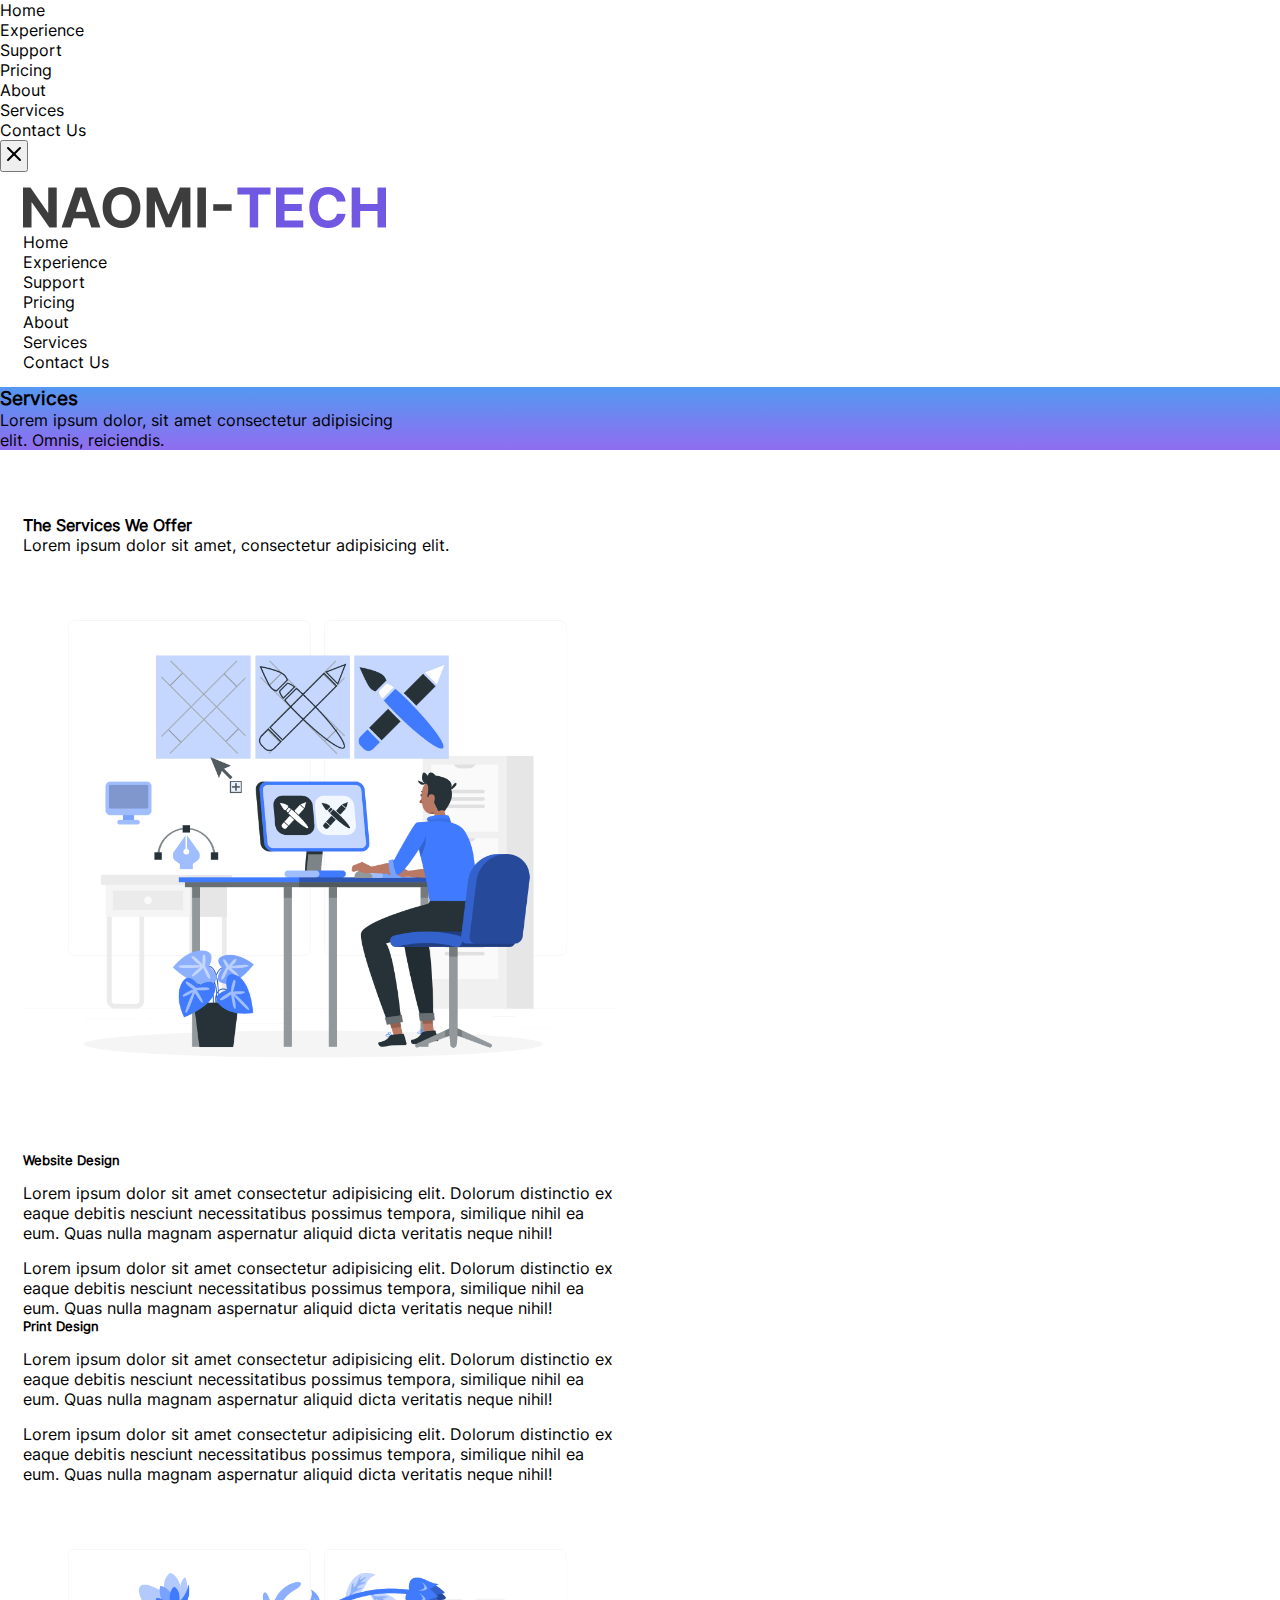
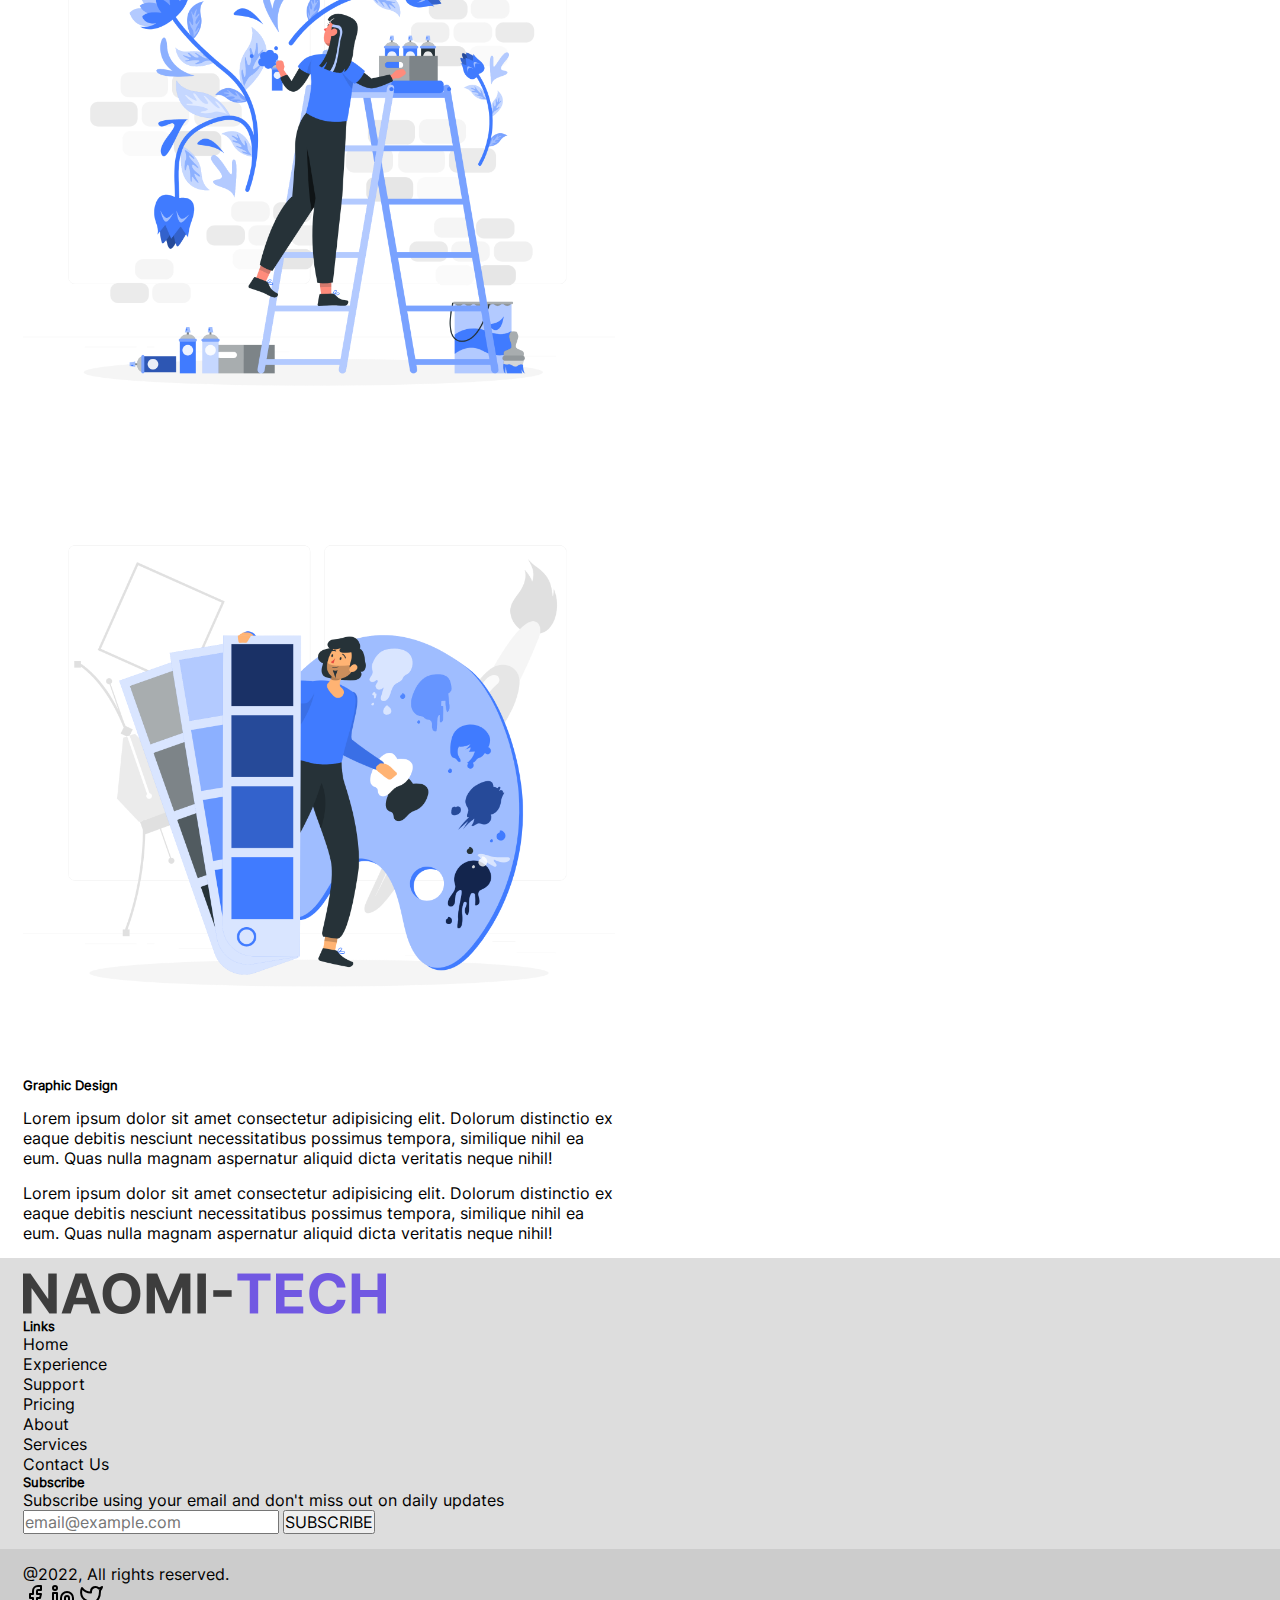
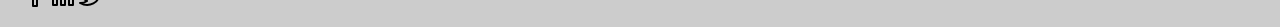
<file: services.html>
<!DOCTYPE html>
<html lang="en">
  <head>
    <meta charset="UTF-8" />
    <meta http-equiv="X-UA-Compatible" content="IE=edge" />
    <meta name="viewport" content="width=device-width, initial-scale=1.0" />
    <title>Services</title>
    <link rel="stylesheet" href="style.css" />
    <script src="./main.js"></script>
    <link
      href="https://cdn.jsdelivr.net/npm/bootstrap@5.3.0-alpha1/dist/css/bootstrap.min.css"
      rel="stylesheet"
      integrity="sha384-GLhlTQ8iRABdZLl6O3oVMWSktQOp6b7In1Zl3/Jr59b6EGGoI1aFkw7cmDA6j6gD"
      crossorigin="anonymous"
    />
  </head>
  <body>
    <aside
      class="position-fixed top-0 start-0 w-100 h-100 bg-dark d-none"
      id="side-drawer"
    >
      <div
        class="w-100 h-100 d-flex flex-column d-flex align-items-center justify-content-center"
      >
        <nav class="text-center">
          <ul>
            <li>
              <a
                href="./index.html"
                class="d-block mb-1 text-decoration-none text-white"
                >Home</a
              >
            </li>
            <li>
              <a
                href="./experience.html"
                class="d-block mb-1 text-decoration-none text-white"
                >Experience</a
              >
            </li>
            <li>
              <a
                href="./support.html"
                class="d-block mb-1 text-decoration-none text-white"
                >Support</a
              >
            </li>
            <li>
              <a
                href="./pricing.html"
                class="d-block mb-1 text-decoration-none text-white"
                >Pricing</a
              >
            </li>
            <li>
              <a
                href="./about.html"
                class="d-block mb-1 text-decoration-none text-white"
                >About</a
              >
            </li>
            <li>
              <a
                href="./services.html"
                class="d-block mb-1 text-decoration-none text-white fw-bold"
                >Services</a
              >
            </li>
            <li>
              <a
                href="./contact_us.html"
                class="d-block mb-1 mt-3 text-decoration-none bg-light text-dark py-2 px-3 rounded"
                >Contact Us</a
              >
            </li>
          </ul>
        </nav>

        <button
          onclick="closeSideDrawer()"
          class="position-absolute side-drawer__btn bg-light p-2 rounded d-flex"
        >
          <img
            src="./assets/images/icons/x.svg"
            alt=""
            class="align-self-center"
          />
        </button>
      </div>
    </aside>

    <header class="header">
      <section
        class="d-flex justify-content-between m-auto align-items-center header__container"
      >
        <div class="d-flex align-items-center">
          <img
            src="./assets/images/core/logo.png"
            alt="naomi-tech company logo"
            class="align-self-center w-50"
          />
        </div>

        <nav class="header__nav">
          <ul class="list-unstyled d-flex align-items-center mb-0">
            <li class="ms-4">
              <a href="./index.html" class="text-decoration-none text-dark">
                Home
              </a>
            </li>
            <li class="ms-3">
              <a href="./experience.html" class="text-decoration-none text-dark"
                >Experience</a
              >
            </li>
            <li class="ms-3">
              <a href="./support.html" class="text-decoration-none text-dark"
                >Support</a
              >
            </li>
            <li class="ms-3">
              <a href="./pricing.html" class="text-decoration-none text-dark"
                >Pricing</a
              >
            </li>
            <li class="ms-3">
              <a href="./about.html" class="text-decoration-none text-dark"
                >About</a
              >
            </li>
            <li class="ms-3">
              <a
                href="./services.html"
                class="text-decoration-none text-dark fw-bold"
                >Services</a
              >
            </li>
            <li class="ms-3 text-light rounded bg-dark py-2">
              <a
                href="./contact_us.html"
                class="text-decoration-none text-light px-3 px-3"
                >Contact Us</a
              >
            </li>
          </ul>
        </nav>

        <button
          class="text-light rounded bg-dark px-3 py-2 border-0 header__btn"
          onclick="openSideDrawer()"
        >
          Menu
        </button>
      </section>

      <section
        class="header__hero w-100 p-5 d-flex justify-content-center align-items-center text-center header__hero--bg flex-column"
      >
        <h3 class="header__title text-white">Services</h3>
        <p class="header__desc mt-1 text-white">
          Lorem ipsum dolor, sit amet consectetur adipisicing elit. Omnis,
          reiciendis.
        </p>
      </section>
    </header>

    <main class="services">
      <section class="services__wrap">
        <div class="services__header">
          <h4 class="services__title mb-1 fw-bold">The Services We Offer</h4>
          <p>Lorem ipsum dolor sit amet, consectetur adipisicing elit.</p>
        </div>

        <section class="services__lists mt-4">
          <div
            class="services__single d-flex align-items-center justify-content-between"
          >
            <img
              src="./assets/images/bg/image2.png"
              alt="offered services - website design"
              class="services__img"
            />
            <div class="services__description">
              <h5 class="services__single-title fw-bold">Website Design</h5>
              <p class="services__single-desc">
                Lorem ipsum dolor sit amet consectetur adipisicing elit. Dolorum
                distinctio ex eaque debitis nesciunt necessitatibus possimus
                tempora, similique nihil ea eum. Quas nulla magnam aspernatur
                aliquid dicta veritatis neque nihil!
              </p>

              <p class="services__single-desc">
                Lorem ipsum dolor sit amet consectetur adipisicing elit. Dolorum
                distinctio ex eaque debitis nesciunt necessitatibus possimus
                tempora, similique nihil ea eum. Quas nulla magnam aspernatur
                aliquid dicta veritatis neque nihil!
              </p>
            </div>
          </div>

          <div
            class="services__single d-flex align-items-center justify-content-between services__single-reverse"
          >
            <div class="services__description">
              <h5 class="services__single-title fw-bold">Print Design</h5>
              <p class="services__single-desc">
                Lorem ipsum dolor sit amet consectetur adipisicing elit. Dolorum
                distinctio ex eaque debitis nesciunt necessitatibus possimus
                tempora, similique nihil ea eum. Quas nulla magnam aspernatur
                aliquid dicta veritatis neque nihil!
              </p>

              <p class="services__single-desc">
                Lorem ipsum dolor sit amet consectetur adipisicing elit. Dolorum
                distinctio ex eaque debitis nesciunt necessitatibus possimus
                tempora, similique nihil ea eum. Quas nulla magnam aspernatur
                aliquid dicta veritatis neque nihil!
              </p>
            </div>
            <img
              src="./assets/images/bg/image3.png"
              alt="offered services - print design"
              class="services__img"
            />
          </div>

          <div
            class="services__single d-flex align-items-center justify-content-between"
          >
            <img
              src="./assets/images/bg/image4.png"
              alt="offered services - graphic design"
              class="services__img"
            />
            <div class="services__description">
              <h5 class="services__single-title fw-bold">Graphic Design</h5>
              <p class="services__single-desc">
                Lorem ipsum dolor sit amet consectetur adipisicing elit. Dolorum
                distinctio ex eaque debitis nesciunt necessitatibus possimus
                tempora, similique nihil ea eum. Quas nulla magnam aspernatur
                aliquid dicta veritatis neque nihil!
              </p>

              <p class="services__single-desc">
                Lorem ipsum dolor sit amet consectetur adipisicing elit. Dolorum
                distinctio ex eaque debitis nesciunt necessitatibus possimus
                tempora, similique nihil ea eum. Quas nulla magnam aspernatur
                aliquid dicta veritatis neque nihil!
              </p>
            </div>
          </div>
        </section>
      </section>
    </main>

    <footer class="mt-3 footer--bg">
      <section class="footer__top py-5 d-flex justify-content-between">
        <div>
          <img
            src="./assets/images/core/logo.png"
            alt="naomi-tech company logo"
            class="w-50"
          />
        </div>

        <div>
          <h5 class="fw-bold">Links</h5>
          <nav>
            <ul>
              <li>
                <a
                  href="./index.html"
                  class="d-block mb-1 text-decoration-none text-dark"
                  >Home</a
                >
              </li>
              <li>
                <a
                  href="./experience.html"
                  class="d-block mb-1 text-decoration-none text-dark"
                  >Experience</a
                >
              </li>
              <li>
                <a
                  href="./support.html"
                  class="d-block mb-1 text-decoration-none text-dark"
                  >Support</a
                >
              </li>
              <li>
                <a
                  href="./pricing.html"
                  class="d-block mb-1 text-decoration-none text-dark"
                  >Pricing</a
                >
              </li>
              <li>
                <a
                  href="./about.html"
                  class="d-block mb-1 text-decoration-none text-dark"
                  >About</a
                >
              </li>
              <li>
                <a
                  href="./services.html"
                  class="d-block mb-1 text-decoration-none text-dark"
                  >Services</a
                >
              </li>
              <li>
                <a
                  href="./contact_us.html"
                  class="d-block mb-1 text-decoration-none text-dark"
                  >Contact Us</a
                >
              </li>
            </ul>
          </nav>
        </div>

        <div class="footer__links footer__links-subscribe">
          <h5 class="fw-bold">Subscribe</h5>
          <p>Subscribe using your email and don't miss out on daily updates</p>
          <form action="" method="post" class="d-flex mt-3 footer__form">
            <input
              type="text"
              id="email"
              name="email"
              placeholder="email@example.com"
              class="border-0 py-3 px-4 rounded"
            />
            <input
              type="submit"
              class="border-0 py-3 px-4 rounded bg-dark text-light footer__input-submit"
              value="SUBSCRIBE"
            />
          </form>
        </div>
      </section>

      <section class="footer__btm--bg p-1 footer__btm">
        <div
          class="footer__copy d-flex align-items-center justify-content-between"
        >
          <p>@2022, All rights reserved.</p>

          <div>
            <img
              src="./assets/images/icons/facebook.svg"
              alt="company facebook link"
              class="ms-3"
            />
            <img
              src="./assets/images/icons/linkedin.svg"
              alt="company linkedin link"
              class="ms-3"
            />
            <img
              src="./assets/images/icons/twitter.svg"
              alt="company twitter link"
              class="ms-3"
            />
          </div>
        </div>
      </section>
    </footer>
  </body>
</html>
</file>
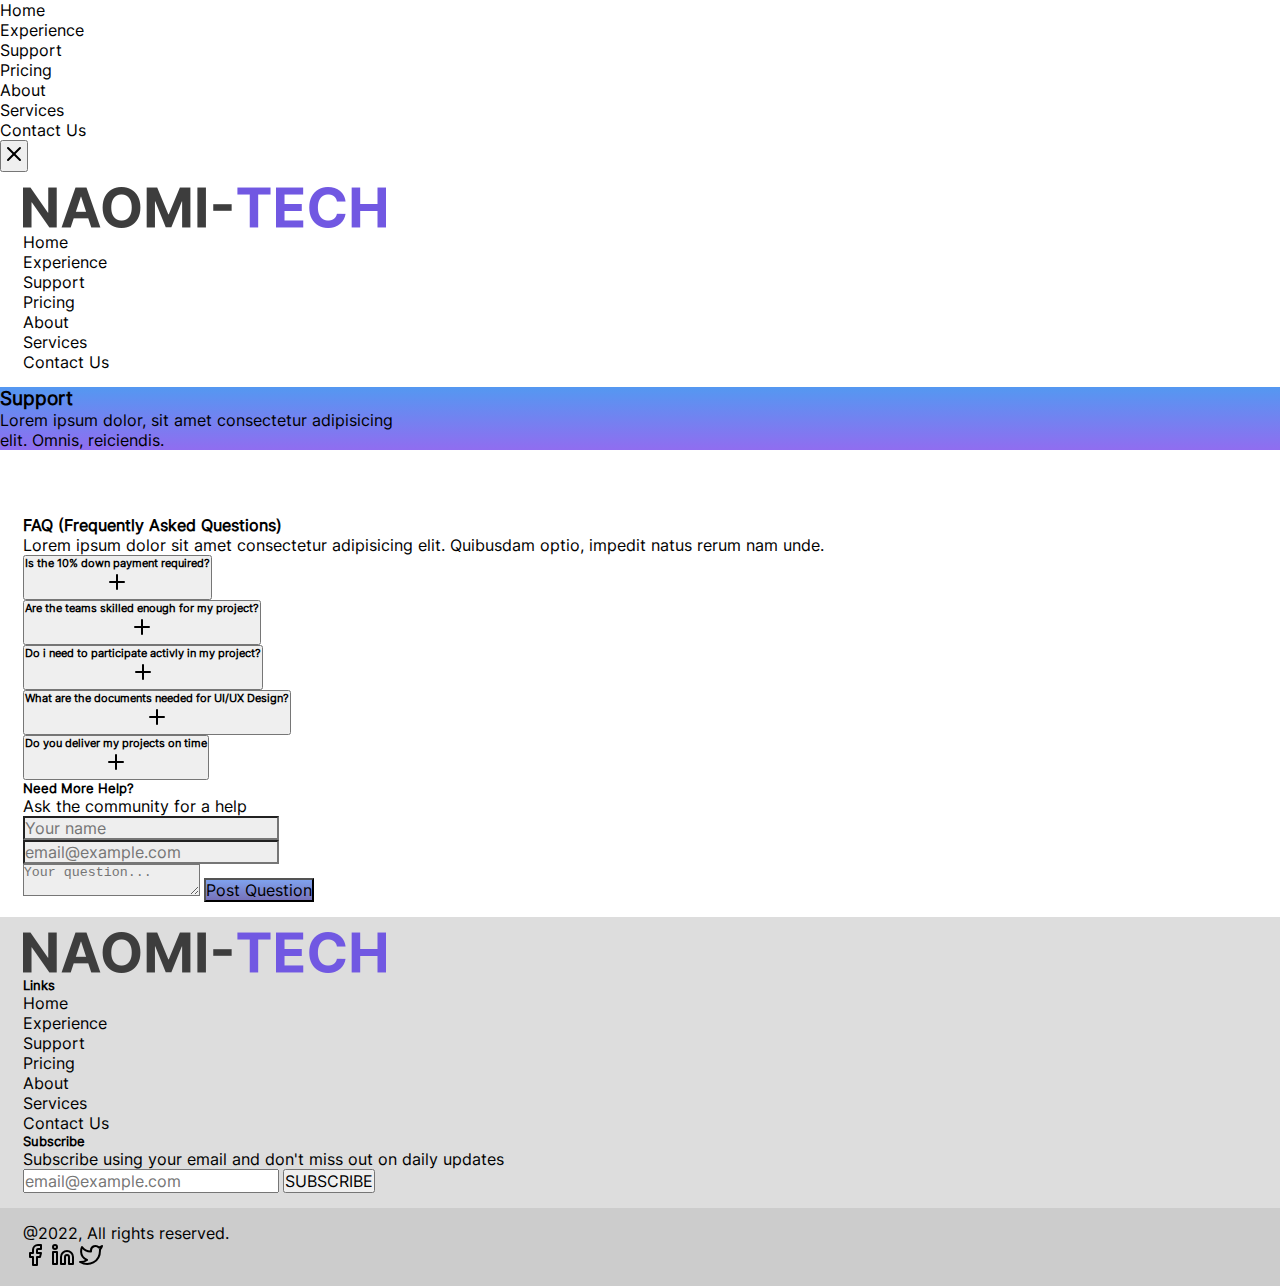
<file: support.html>
<!DOCTYPE html>
<html lang="en">
  <head>
    <meta charset="UTF-8" />
    <meta http-equiv="X-UA-Compatible" content="IE=edge" />
    <meta name="viewport" content="width=device-width, initial-scale=1.0" />
    <title>Support</title>
    <link rel="stylesheet" href="style.css" />
    <script src="./main.js"></script>
    <link
      href="https://cdn.jsdelivr.net/npm/bootstrap@5.3.0-alpha1/dist/css/bootstrap.min.css"
      rel="stylesheet"
      integrity="sha384-GLhlTQ8iRABdZLl6O3oVMWSktQOp6b7In1Zl3/Jr59b6EGGoI1aFkw7cmDA6j6gD"
      crossorigin="anonymous"
    />
  </head>
  <body>
    <aside
      class="position-fixed top-0 start-0 w-100 h-100 bg-dark d-none"
      id="side-drawer"
    >
      <div
        class="w-100 h-100 d-flex flex-column d-flex align-items-center justify-content-center"
      >
        <nav class="text-center">
          <ul>
            <li>
              <a
                href="./index.html"
                class="d-block mb-1 text-decoration-none text-white"
                >Home</a
              >
            </li>
            <li>
              <a
                href="./experience.html"
                class="d-block mb-1 text-decoration-none text-white"
                >Experience</a
              >
            </li>
            <li>
              <a
                href="./support.html"
                class="d-block mb-1 text-decoration-none text-white fw-bold"
                >Support</a
              >
            </li>
            <li>
              <a
                href="./pricing.html"
                class="d-block mb-1 text-decoration-none text-white"
                >Pricing</a
              >
            </li>
            <li>
              <a
                href="./about.html"
                class="d-block mb-1 text-decoration-none text-white"
                >About</a
              >
            </li>
            <li>
              <a
                href="./services.html"
                class="d-block mb-1 text-decoration-none text-white"
                >Services</a
              >
            </li>
            <li>
              <a
                href="./contact_us.html"
                class="d-block mb-1 mt-3 text-decoration-none bg-light text-dark py-2 px-3 rounded"
                >Contact Us</a
              >
            </li>
          </ul>
        </nav>

        <button
          onclick="closeSideDrawer()"
          class="position-absolute side-drawer__btn bg-light p-2 rounded d-flex"
        >
          <img
            src="./assets/images/icons/x.svg"
            alt=""
            class="align-self-center"
          />
        </button>
      </div>
    </aside>

    <header class="header">
      <section
        class="d-flex justify-content-between m-auto align-items-center header__container"
      >
        <div class="d-flex align-items-center">
          <img
            src="./assets/images/core/logo.png"
            alt="naomi-tech company logo"
            class="align-self-center w-50"
          />
        </div>

        <nav class="header__nav">
          <ul class="list-unstyled d-flex align-items-center mb-0">
            <li class="ms-4">
              <a href="./index.html" class="text-decoration-none text-dark">
                Home
              </a>
            </li>
            <li class="ms-3">
              <a href="./experience.html" class="text-decoration-none text-dark"
                >Experience</a
              >
            </li>
            <li class="ms-3">
              <a
                href="./support.html"
                class="text-decoration-none text-dark fw-bold"
                >Support</a
              >
            </li>
            <li class="ms-3">
              <a href="./pricing.html" class="text-decoration-none text-dark"
                >Pricing</a
              >
            </li>
            <li class="ms-3">
              <a href="./about.html" class="text-decoration-none text-dark"
                >About</a
              >
            </li>
            <li class="ms-3">
              <a href="./services.html" class="text-decoration-none text-dark"
                >Services</a
              >
            </li>
            <li class="ms-3 text-light rounded bg-dark py-2">
              <a
                href="./contact_us.html"
                class="text-decoration-none text-light px-3 px-3"
                >Contact Us</a
              >
            </li>
          </ul>
        </nav>

        <button
          class="text-light rounded bg-dark px-3 py-2 border-0 header__btn"
          onclick="openSideDrawer()"
        >
          Menu
        </button>
      </section>

      <section
        class="header__hero w-100 p-5 d-flex justify-content-center align-items-center text-center header__hero--bg flex-column"
      >
        <h3 class="header__title text-white">Support</h3>
        <p class="header__desc mt-1 text-white">
          Lorem ipsum dolor, sit amet consectetur adipisicing elit. Omnis,
          reiciendis.
        </p>
      </section>
    </header>

    <main class="faq">
      <section class="faq__faq">
        <h4 class="faq__title fw-bold">FAQ (Frequently Asked Questions)</h4>
        <p>
          Lorem ipsum dolor sit amet consectetur adipisicing elit. Quibusdam
          optio, impedit natus rerum nam unde.
        </p>

        <div class="faq__list mt-4">
          <div>
            <button
              class="faq__btn w-100 d-flex justify-content-between align-items-center px-4 py-3 border bg-light"
              onclick="openCol('1')"
            >
              <h6 class="faq__btn-title">Is the 10% down payment required?</h6>
              <img
                src="./assets/images/icons/plus.svg"
                alt="collapsible open"
              />
            </button>
            <div
              class="faq__info px-4 py-3 border-start border-end faq__info--hidden faq__info--bg"
              id="faq__1"
            >
              <p>
                Lorem ipsum dolor sit amet, consectetur adipisicing elit.
                Asperiores architecto perspiciatis omnis earum sequi explicabo
                necessitatibus placeat modi repudiandae ullam quidem eaque
                natus, totam vero debitis ducimus quo. Quam, id?
              </p>
            </div>
          </div>

          <div>
            <button
              class="faq__btn w-100 d-flex justify-content-between align-items-center px-4 py-3 border bg-light"
              onclick="openCol('2')"
            >
              <h6 class="faq__btn-title">
                Are the teams skilled enough for my project?
              </h6>
              <img
                src="./assets/images/icons/plus.svg"
                alt="collapsible open"
              />
            </button>
            <div
              class="faq__info px-4 py-3 border-start border-end faq__info--hidden faq__info--bg"
              id="faq__2"
            >
              <p>
                Lorem ipsum dolor sit amet, consectetur adipisicing elit.
                Asperiores architecto perspiciatis omnis earum sequi explicabo
                necessitatibus placeat modi repudiandae ullam quidem eaque
                natus, totam vero debitis ducimus quo. Quam, id?
              </p>
            </div>
          </div>

          <div>
            <button
              class="faq__btn w-100 d-flex justify-content-between align-items-center px-4 py-3 border bg-light"
              onclick="openCol('3')"
            >
              <h6 class="faq__btn-title">
                Do i need to participate activly in my project?
              </h6>
              <img
                src="./assets/images/icons/plus.svg"
                alt="collapsible open"
              />
            </button>
            <div
              class="faq__info px-4 py-3 border-start border-end faq__info--hidden faq__info--bg"
              id="faq__3"
            >
              <p>
                Lorem ipsum dolor sit amet, consectetur adipisicing elit.
                Asperiores architecto perspiciatis omnis earum sequi explicabo
                necessitatibus placeat modi repudiandae ullam quidem eaque
                natus, totam vero debitis ducimus quo. Quam, id?
              </p>
            </div>
          </div>

          <div>
            <button
              class="faq__btn w-100 d-flex justify-content-between align-items-center px-4 py-3 border bg-light"
              onclick="openCol('4')"
            >
              <h6 class="faq__btn-title">
                What are the documents needed for UI/UX Design?
              </h6>
              <img
                src="./assets/images/icons/plus.svg"
                alt="collapsible open"
              />
            </button>
            <div
              class="faq__info px-4 py-3 border-start border-end faq__info--hidden faq__info--bg"
              id="faq__4"
            >
              <p>
                Lorem ipsum dolor sit amet, consectetur adipisicing elit.
                Asperiores architecto perspiciatis omnis earum sequi explicabo
                necessitatibus placeat modi repudiandae ullam quidem eaque
                natus, totam vero debitis ducimus quo. Quam, id?
              </p>
            </div>
          </div>

          <div>
            <button
              class="faq__btn w-100 d-flex justify-content-between align-items-center px-4 py-3 border bg-light"
              onclick="openCol('5')"
            >
              <h6 class="faq__btn-title">Do you deliver my projects on time</h6>
              <img
                src="./assets/images/icons/plus.svg"
                alt="collapsible open"
              />
            </button>
            <div
              class="faq__info px-4 py-3 border-start border-end faq__info--hidden faq__info--bg"
              id="faq__5"
            >
              <p>
                Lorem ipsum dolor sit amet, consectetur adipisicing elit.
                Asperiores architecto perspiciatis omnis earum sequi explicabo
                necessitatibus placeat modi repudiandae ullam quidem eaque
                natus, totam vero debitis ducimus quo. Quam, id?
              </p>
            </div>
          </div>
        </div>
      </section>

      <section class="faq__help mt-5 text-center">
        <h5 class="fw-bold pt-5">Need More Help?</h5>
        <p class="faq__help-p mt-2">Ask the community for a help</p>

        <form
          action=""
          method="get"
          class="faq__form faq__form--width text-left mx-auto d-flex flex-column mt-4"
        >
          <input
            type="text"
            name="name"
            placeholder="Your name"
            class="faq__help-input faq__help-input--bg px-4 py-3 border-0 mt-3 rounded"
            onchange="validateName(event)"
          />
          <p class="contact-us__error-msg" id="contact-us__error-msg-name">
            Please enter a valid name
          </p>
          <input
            type="text"
            name="email"
            placeholder="email@example.com"
            class="faq__help-input faq__help-input--bg px-4 py-3 border-0 mt-3 rounded"
            onchange="validateEmail(event)"
          />
          <p class="contact-us__error-msg" id="contact-us__error-msg-email">
            Please enter a valid email
          </p>
          <textarea
            name="question"
            id="question"
            placeholder="Your question..."
            class="faq__help-input faq__help-input--bg px-4 py-3 border-0 mt-3 rounded"
            onchange="validateSubject(event)"
          ></textarea>
          <p class="contact-us__error-msg" id="contact-us__error-msg-email">
            Please enter a valid email
          </p>
          <input
            type="submit"
            value="Post Question"
            class="faq__help-submit faq__help-submit--bg mx-auto px-4 py-2 border-0 rounded text-center mt-4 text-white"
            role="button"
          />
        </form>
      </section>
    </main>

    <footer class="mt-3 footer--bg">
      <section class="footer__top py-5 d-flex justify-content-between">
        <div>
          <img
            src="./assets/images/core/logo.png"
            alt="naomi-tech company logo"
            class="w-50"
          />
        </div>

        <div>
          <h5 class="fw-bold">Links</h5>
          <nav>
            <ul>
              <li>
                <a
                  href="./index.html"
                  class="d-block mb-1 text-decoration-none text-dark"
                  >Home</a
                >
              </li>
              <li>
                <a
                  href="./experience.html"
                  class="d-block mb-1 text-decoration-none text-dark"
                  >Experience</a
                >
              </li>
              <li>
                <a
                  href="./support.html"
                  class="d-block mb-1 text-decoration-none text-dark"
                  >Support</a
                >
              </li>
              <li>
                <a
                  href="./pricing.html"
                  class="d-block mb-1 text-decoration-none text-dark"
                  >Pricing</a
                >
              </li>
              <li>
                <a
                  href="./about.html"
                  class="d-block mb-1 text-decoration-none text-dark"
                  >About</a
                >
              </li>
              <li>
                <a
                  href="./services.html"
                  class="d-block mb-1 text-decoration-none text-dark"
                  >Services</a
                >
              </li>
              <li>
                <a
                  href="./contact_us.html"
                  class="d-block mb-1 text-decoration-none text-dark"
                  >Contact Us</a
                >
              </li>
            </ul>
          </nav>
        </div>

        <div class="footer__links footer__links-subscribe">
          <h5 class="fw-bold">Subscribe</h5>
          <p>Subscribe using your email and don't miss out on daily updates</p>
          <form action="" method="post" class="d-flex mt-3 footer__form">
            <input
              type="text"
              id="email"
              name="email"
              placeholder="email@example.com"
              class="border-0 py-3 px-4 rounded"
            />
            <input
              type="submit"
              class="border-0 py-3 px-4 rounded bg-dark text-light footer__input-submit"
              value="SUBSCRIBE"
            />
          </form>
        </div>
      </section>

      <section class="footer__btm--bg p-1 footer__btm">
        <div
          class="footer__copy d-flex align-items-center justify-content-between"
        >
          <p>@2022, All rights reserved.</p>

          <div>
            <img
              src="./assets/images/icons/facebook.svg"
              alt="company facebook link"
              class="ms-3"
            />
            <img
              src="./assets/images/icons/linkedin.svg"
              alt="company linkedin link"
              class="ms-3"
            />
            <img
              src="./assets/images/icons/twitter.svg"
              alt="company twitter link"
              class="ms-3"
            />
          </div>
        </div>
      </section>
    </footer>
  </body>
</html>
</file>
<file: style.css>
* {
  padding: 0px;
  margin: 0px;
  box-sizing: border-box;
}

@font-face {
  font-family: inter;
  src: url("./assets/fonts/Inter-Regular.ttf");
}

li,
a,
span,
p,
h1,
h2,
h3,
h4,
h5,
h6,
input,
button,
th,
td {
  color: black;
  font-family: inter;
}

input,
button {
  font-size: 1em;
}

button,
a {
  cursor: pointer;
}

ul,
li {
  list-style: none;
  list-style-type: none;
}

a {
  text-decoration: none;
}

table,
tr,
td,
th {
  border: 1px solid #ddd;
  border-collapse: collapse;
}

header {
  width: 100%;
}

.header__container,
.features,
.unique,
.question,
.footer__top,
.footer__copy,
.company-history,
.company-mission,
.experience,
.pricing,
.services,
.faq {
  width: 1300px;
  margin: auto;
  padding: 15px 10px;
}

.side-drawer {
  z-index: 999;
}

.side-drawer__btn {
  top: 10px;
  right: 10px;
}

.header__btn {
  display: none;
}

.hero {
  height: 450px;
}

.features__title {
  font-size: 1.5em;
}

.features__img--bg {
  background: -webkit-linear-gradient(rgb(178, 202, 255), rgb(255, 230, 230));
}

.features__sub_title {
  font-size: 1.25em;
}

.question--bg {
  background: #eee;
}

.question__link--bg {
  background: -webkit-linear-gradient(rgb(177, 194, 231), rgb(206, 206, 206));
}

.header__hero--bg {
  background: -webkit-linear-gradient(rgb(84, 152, 241), rgb(144, 109, 240));
}

.header__desc {
  width: 400px;
}

.company-history__img--width {
  width: 49%;
}

.company-mission__lists {
  margin-top: 20px;
  margin-left: 20px;
}

.company-mission__lists,
.company-mission__list {
  list-style-type: disc;
}

.contact-us--width {
  width: 1000px;
}

.contact-us__error-msg {
  font-size: 0.9em;
  display: none;
}

.contact-us__input--submit {
  background: -webkit-linear-gradient(rgb(84, 152, 241), rgb(144, 109, 240));
}

.contact-us__contact-info--bg {
  background: #eee;
}

.contact-us__icon--width {
  width: 15px;
}

.contact-us__info {
  font-size: 0.9em;
}

.pricing,
.services,
.faq {
  margin-top: 50px;
}

.experience__single--width {
  width: 32%;
}

.experience__btn--bg {
  background: -webkit-linear-gradient(rgb(127, 162, 238), rgb(119, 114, 185));
}

.experience__test-wrap--width {
  width: 850px;
}

.experience__test-single--width {
  width: 270px;
}

.experience__test-img {
  width: 180px;
  height: 180px;
}

.experience__test-single-mid {
  width: 300px;
}

.experience__test-img-mid {
  width: 250px;
  height: 250px;
}

.experience__test-comment {
  font-size: 0.9em;
}

.pricing__samples--bg {
  background: -webkit-linear-gradient(rgb(209, 223, 255), rgb(255, 241, 241));
}

.pricing__samples,
.pricing__right--width {
  width: 47%;
}

.pricing__btn {
  width: 50px;
  height: 50px;
}

.services__description,
.services__img {
  width: 48%;
}

.services__single-desc {
  margin-top: 15px;
}

.faq__btn:focus {
  box-shadow: 0 0 2px 1px rgb(171, 171, 241);
}

.faq__info--hidden {
  display: none;
}

.faq__info--bg {
  background: rgb(231, 238, 252);
}

.faq__form--width {
  width: 350px;
}

.faq__help-input--bg {
  background: #eee;
}

.faq__help-submit--bg {
  background: -webkit-linear-gradient(rgb(127, 162, 238), rgb(119, 114, 185));
}

.footer--bg {
  background: #ddd;
}

.footer__btm--bg {
  background: #ccc;
}

@media only screen and (max-width: 1366px) {
  .footer__copy,
  .footer__top,
  .question,
  .unique,
  .features,
  .company-history,
  .company-mission,
  .header__container,
  .experience,
  .pricing,
  .services,
  .faq {
    width: 98%;
  }

  .contact-us {
    width: 80%;
  }
}

@media only screen and (max-width: 1200px) {
  .unique__img {
    width: 500px;
  }
}

@media only screen and (max-width: 900px) {
  .header__nav {
    display: none;
  }

  .header__btn {
    display: block;
  }

  .footer__top {
    flex-direction: column;
    text-align: center;
  }

  .footer__top > div {
    margin-bottom: 30px;
  }

  .footer__form {
    justify-content: center;
  }

  .footer__links-subscribe {
    margin-bottom: 0;
  }

  .unique__single {
    flex-direction: column;
  }

  .unique__img {
    width: 100% !important;
  }

  .unique__single-top {
    margin-top: 100px;
    flex-direction: column-reverse !important;
  }

  .question {
    margin-top: 40px;
  }

  .experience__test-wrap {
    width: 98%;
    display: flex;
    flex-direction: column;
    align-items: center;
    justify-content: space-between;
  }

  .experience__test-single {
    margin-bottom: 50px;
  }

  .experience__test-single-mid {
    width: 270px;
  }

  .experience__test-img-mid {
    width: 180px;
    height: 180px;
  }

  .pricing__sounds,
  .services__single {
    flex-direction: column;
    text-align: center;
  }

  .services__header {
    text-align: center;
  }

  .services__single {
    margin-bottom: 20px;
  }
  .services__single-reverse {
    flex-direction: column-reverse;
  }

  .pricing__samples,
  .pricing__right {
    width: 400px;
  }

  .pricing__right {
    margin-top: 40px;
  }
}

@media only screen and (max-width: 800px) {
  .features__list {
    flex-direction: column;
  }

  .features__single-features {
    margin: auto;
    margin-bottom: 20px;
    width: 230px;
  }

  .features__img {
    width: 200px;
    height: 200px;
  }
}

@media only screen and (max-width: 700px) {
  .contact-us {
    flex-direction: column;
  }

  .contact-us__form-container {
    margin-bottom: 10px;
    width: 100%;
  }

  .contact-us__contact-info {
    margin-left: 0;
    width: 100%;
  }

  .experience__wrap {
    flex-direction: column;
  }

  .experience__single {
    width: 100%;
    text-align: center;
  }
}

@media only screen and (max-width: 500px) {
  .unique div,
  .unique__uniques-list {
    text-align: center;
  }

  .company-history__images {
    flex-direction: column;
  }

  .company-history__img {
    width: 100%;
    margin-bottom: 10px;
  }

  .header__desc {
    width: unset;
  }
}

@media only screen and (max-width: 450px) {
  .footer__form {
    flex-direction: column;
  }

  .footer__input-submit {
    margin: 0 !important;
    margin-top: 10px !important;
  }

  .pricing__samples,
  .pricing__right {
    width: 98%;
  }
}

@media only screen and (max-width: 400px) {
  .footer__btm div {
    flex-direction: column;
  }

  .footer__btm div div {
    margin-top: 10px;
  }

  .contact-us {
    width: 100%;
  }

  .experience__test-single {
    width: 100%;
  }

  .experience__test-img {
    width: 130px;
    height: 130px;
  }

  .faq__form {
    width: 100%;
  }

  .faq__help-submit {
    width: 100%;
  }
}

@media only screen and (max-width: 300px) {
  p,
  a,
  button {
    font-size: 0.9em;
  }

  .header__img {
    width: 150px;
  }

  .features__list,
  .features__single-feature {
    width: 100%;
  }

  .features__img {
    width: 98% !important;
    height: 98% !important;
  }
}
</file>
